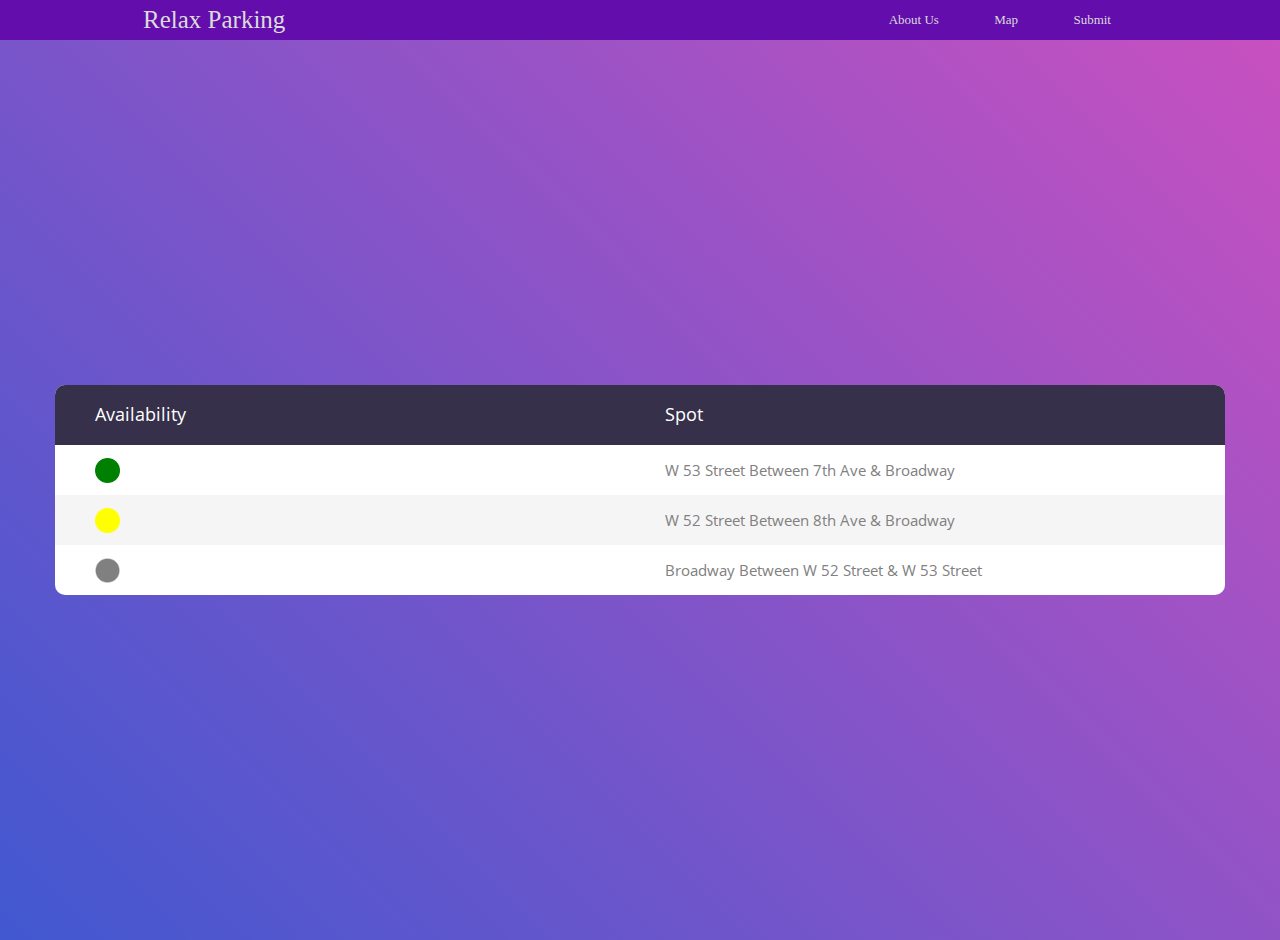
<file: Table_Responsive_v1/index.html>
<!DOCTYPE html>
<html lang="en">
<head>
	<title>Table</title>
	<meta charset="UTF-8">
	<meta name="viewport" content="width=device-width, initial-scale=1">
<!--===============================================================================================-->	
	<link rel="icon" type="image/png" href="images/icons/favicon.ico"/>
<!--===============================================================================================-->
	<link rel="stylesheet" type="text/css" href="vendor/bootstrap/css/bootstrap.min.css">
<!--===============================================================================================-->
	<link rel="stylesheet" type="text/css" href="fonts/font-awesome-4.7.0/css/font-awesome.min.css">
<!--===============================================================================================-->
	<link rel="stylesheet" type="text/css" href="vendor/animate/animate.css">
<!--===============================================================================================-->
	<link rel="stylesheet" type="text/css" href="vendor/select2/select2.min.css">
<!--===============================================================================================-->
	<link rel="stylesheet" type="text/css" href="vendor/perfect-scrollbar/perfect-scrollbar.css">
<!--===============================================================================================-->
	<link rel="stylesheet" type="text/css" href="css/util.css">
	<link rel="stylesheet" type="text/css" href="style.css">
	<link rel="stylesheet" type="text/css" href="css/main.css">
<!--===============================================================================================-->

</head>
<body>
		<header class="clearfix">
				<div class="container">
					<div class="header-left">
						<a href="../index.html" class="homey">Relax Parking</a>
					</div>
					<div class="header-right">
						<label for="open">
							<span class="hidden-desktop"></span>
						</label>
						<input type="checkbox" name="" id="open">
						<nav>
							<a href="#"></a>
							<a href="#">About Us</a>
							<a href="map.html">Map</a>
							<a href="submit.html">Submit</a>
		
						</nav>
					</div>
				</div>
			</header>
	<div class="limiter">
		<div class="container-table100">
			<div class="wrap-table100">
				<div class="table100">
					<table>
						<thead>
							<tr class="table100-head">
								<th class="column1">Availability</th>
								
								<th class="column3">Spot</th>

							</tr>
						</thead>
						<tbody>
								<tr id="firs">
										
									<td class="column1"><img src="greenCircle.png"></td>
									<td class="column3">W 53 Street Between 7th Ave & Broadway</td>
									

								</tr>
								<tr>
									<td class="column1"><img src="yellowCircle.png"></td>
							
									<td class="column3">W 52 Street Between 8th Ave & Broadway</td>
									
									
								</tr>
								<tr>
									<td class="column1"><img src="greyCircle.png"></td>

									<td class="column3">Broadway Between W 52 Street & W 53 Street</td>
									
									
								</tr>
								
								
								
						</tbody>
					</table>
				</div>
			</div>
		</div>
	</div>


	

<!--===============================================================================================-->	
	<script src="vendor/jquery/jquery-3.2.1.min.js"></script>
<!--===============================================================================================-->
	<script src="vendor/bootstrap/js/popper.js"></script>
	<script src="vendor/bootstrap/js/bootstrap.min.js"></script>
<!--===============================================================================================-->
	<script src="vendor/select2/select2.min.js"></script>
<!--===============================================================================================-->
	<script src="js/main.js"></script>

</body>
</html>
</file>
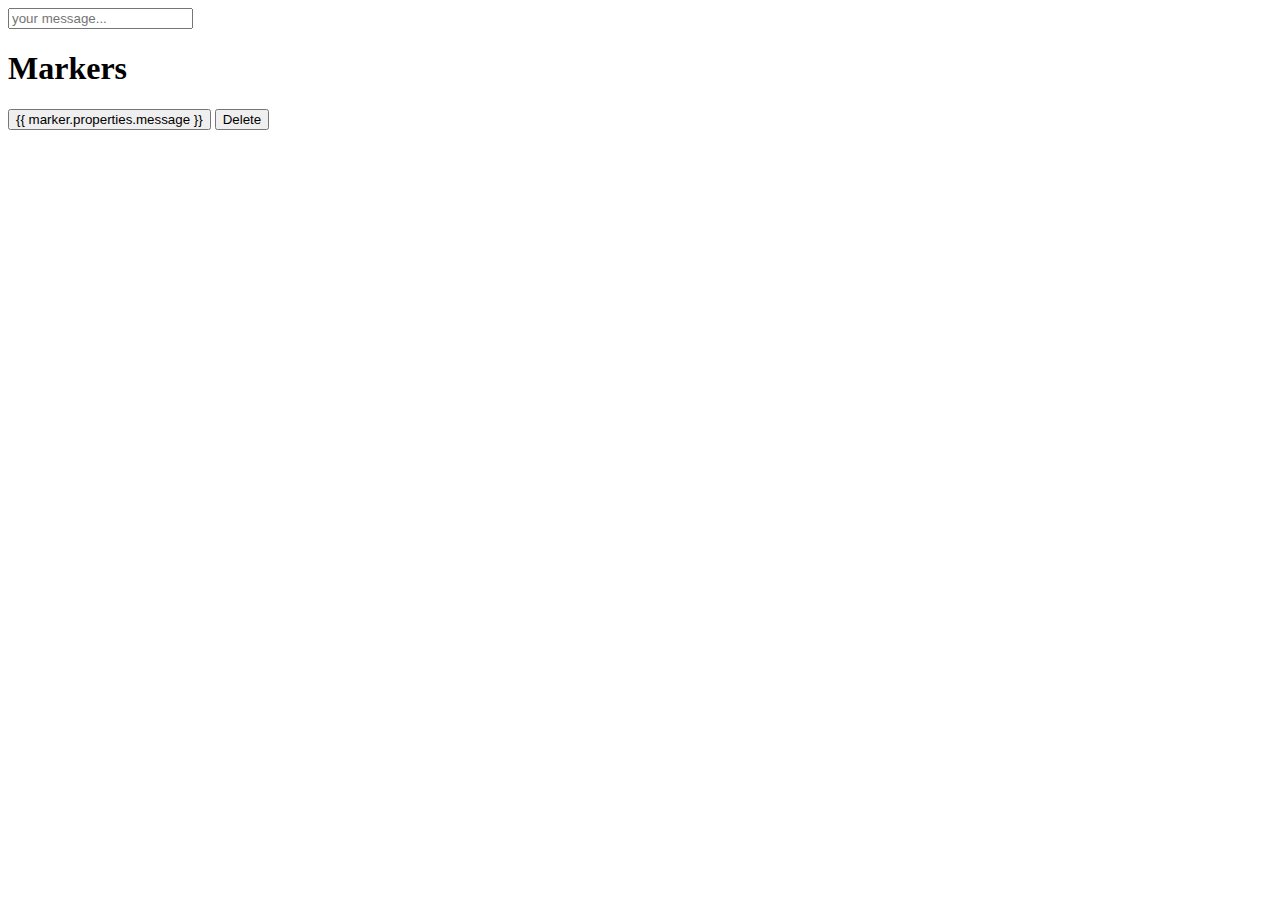
<file: map-box.component.html>
<!DOCTYPE html>
<html lang="en">
<head>
    <meta charset="UTF-8">
    <meta name="viewport" content="width=device-width, initial-scale=1.0">
    <meta http-equiv="X-UA-Compatible" content="ie=edge">
    <title>Document</title>
</head>
<body>
        <input type="text" [(ngmodel)]="message" placeholder="your message...">
        <h1>Markers</h1>
        <div *ngfor="let marker of markers | async">
          <button (click)="flyTo(marker)">{{ marker.properties.message }}</button>
          <button (click)="removeMarker(marker)">Delete</button>
        </div>
        
        <div class="map" id="map"></div>
</body>
</html>
</file>
<file: Table_Responsive_v1/vendor/perfect-scrollbar/perfect-scrollbar.css>
/*
 * Container style
 */
.ps {
  overflow: hidden !important;
  overflow-anchor: none;
  -ms-overflow-style: none;
  touch-action: auto;
  -ms-touch-action: auto;
}

/*
 * Scrollbar rail styles
 */
.ps__rail-x {
  display: none;
  opacity: 0;
  transition: background-color .2s linear, opacity .2s linear;
  -webkit-transition: background-color .2s linear, opacity .2s linear;
  height: 15px;
  /* there must be 'bottom' or 'top' for ps__rail-x */
  bottom: 0px;
  /* please don't change 'position' */
  position: absolute;
}

.ps__rail-y {
  display: none;
  opacity: 0;
  transition: background-color .2s linear, opacity .2s linear;
  -webkit-transition: background-color .2s linear, opacity .2s linear;
  width: 15px;
  /* there must be 'right' or 'left' for ps__rail-y */
  right: 0;
  /* please don't change 'position' */
  position: absolute;
}

.ps--active-x > .ps__rail-x,
.ps--active-y > .ps__rail-y {
  display: block;
  background-color: transparent;
}

.ps:hover > .ps__rail-x,
.ps:hover > .ps__rail-y,
.ps--focus > .ps__rail-x,
.ps--focus > .ps__rail-y,
.ps--scrolling-x > .ps__rail-x,
.ps--scrolling-y > .ps__rail-y {
  opacity: 0.6;
}

.ps__rail-x:hover,
.ps__rail-y:hover,
.ps__rail-x:focus,
.ps__rail-y:focus {
  background-color: #eee;
  opacity: 0.9;
}

/*
 * Scrollbar thumb styles
 */
.ps__thumb-x {
  background-color: #aaa;
  border-radius: 6px;
  transition: background-color .2s linear, height .2s ease-in-out;
  -webkit-transition: background-color .2s linear, height .2s ease-in-out;
  height: 6px;
  /* there must be 'bottom' for ps__thumb-x */
  bottom: 2px;
  /* please don't change 'position' */
  position: absolute;
}

.ps__thumb-y {
  background-color: #aaa;
  border-radius: 6px;
  transition: background-color .2s linear, width .2s ease-in-out;
  -webkit-transition: background-color .2s linear, width .2s ease-in-out;
  width: 6px;
  /* there must be 'right' for ps__thumb-y */
  right: 2px;
  /* please don't change 'position' */
  position: absolute;
}

.ps__rail-x:hover > .ps__thumb-x,
.ps__rail-x:focus > .ps__thumb-x {
  background-color: #999;
  height: 11px;
}

.ps__rail-y:hover > .ps__thumb-y,
.ps__rail-y:focus > .ps__thumb-y {
  background-color: #999;
  width: 11px;
}

/* MS supports */
@supports (-ms-overflow-style: none) {
  .ps {
    overflow: auto !important;
  }
}

@media screen and (-ms-high-contrast: active), (-ms-high-contrast: none) {
  .ps {
    overflow: auto !important;
  }
}
</file>
<file: Table_Responsive_v1/css/util.css>
/*[ FONT SIZE ]
///////////////////////////////////////////////////////////
*/
.fs-1 {font-size: 1px;}
.fs-2 {font-size: 2px;}
.fs-3 {font-size: 3px;}
.fs-4 {font-size: 4px;}
.fs-5 {font-size: 5px;}
.fs-6 {font-size: 6px;}
.fs-7 {font-size: 7px;}
.fs-8 {font-size: 8px;}
.fs-9 {font-size: 9px;}
.fs-10 {font-size: 10px;}
.fs-11 {font-size: 11px;}
.fs-12 {font-size: 12px;}
.fs-13 {font-size: 13px;}
.fs-14 {font-size: 14px;}
.fs-15 {font-size: 15px;}
.fs-16 {font-size: 16px;}
.fs-17 {font-size: 17px;}
.fs-18 {font-size: 18px;}
.fs-19 {font-size: 19px;}
.fs-20 {font-size: 20px;}
.fs-21 {font-size: 21px;}
.fs-22 {font-size: 22px;}
.fs-23 {font-size: 23px;}
.fs-24 {font-size: 24px;}
.fs-25 {font-size: 25px;}
.fs-26 {font-size: 26px;}
.fs-27 {font-size: 27px;}
.fs-28 {font-size: 28px;}
.fs-29 {font-size: 29px;}
.fs-30 {font-size: 30px;}
.fs-31 {font-size: 31px;}
.fs-32 {font-size: 32px;}
.fs-33 {font-size: 33px;}
.fs-34 {font-size: 34px;}
.fs-35 {font-size: 35px;}
.fs-36 {font-size: 36px;}
.fs-37 {font-size: 37px;}
.fs-38 {font-size: 38px;}
.fs-39 {font-size: 39px;}
.fs-40 {font-size: 40px;}
.fs-41 {font-size: 41px;}
.fs-42 {font-size: 42px;}
.fs-43 {font-size: 43px;}
.fs-44 {font-size: 44px;}
.fs-45 {font-size: 45px;}
.fs-46 {font-size: 46px;}
.fs-47 {font-size: 47px;}
.fs-48 {font-size: 48px;}
.fs-49 {font-size: 49px;}
.fs-50 {font-size: 50px;}
.fs-51 {font-size: 51px;}
.fs-52 {font-size: 52px;}
.fs-53 {font-size: 53px;}
.fs-54 {font-size: 54px;}
.fs-55 {font-size: 55px;}
.fs-56 {font-size: 56px;}
.fs-57 {font-size: 57px;}
.fs-58 {font-size: 58px;}
.fs-59 {font-size: 59px;}
.fs-60 {font-size: 60px;}
.fs-61 {font-size: 61px;}
.fs-62 {font-size: 62px;}
.fs-63 {font-size: 63px;}
.fs-64 {font-size: 64px;}
.fs-65 {font-size: 65px;}
.fs-66 {font-size: 66px;}
.fs-67 {font-size: 67px;}
.fs-68 {font-size: 68px;}
.fs-69 {font-size: 69px;}
.fs-70 {font-size: 70px;}
.fs-71 {font-size: 71px;}
.fs-72 {font-size: 72px;}
.fs-73 {font-size: 73px;}
.fs-74 {font-size: 74px;}
.fs-75 {font-size: 75px;}
.fs-76 {font-size: 76px;}
.fs-77 {font-size: 77px;}
.fs-78 {font-size: 78px;}
.fs-79 {font-size: 79px;}
.fs-80 {font-size: 80px;}
.fs-81 {font-size: 81px;}
.fs-82 {font-size: 82px;}
.fs-83 {font-size: 83px;}
.fs-84 {font-size: 84px;}
.fs-85 {font-size: 85px;}
.fs-86 {font-size: 86px;}
.fs-87 {font-size: 87px;}
.fs-88 {font-size: 88px;}
.fs-89 {font-size: 89px;}
.fs-90 {font-size: 90px;}
.fs-91 {font-size: 91px;}
.fs-92 {font-size: 92px;}
.fs-93 {font-size: 93px;}
.fs-94 {font-size: 94px;}
.fs-95 {font-size: 95px;}
.fs-96 {font-size: 96px;}
.fs-97 {font-size: 97px;}
.fs-98 {font-size: 98px;}
.fs-99 {font-size: 99px;}
.fs-100 {font-size: 100px;}
.fs-101 {font-size: 101px;}
.fs-102 {font-size: 102px;}
.fs-103 {font-size: 103px;}
.fs-104 {font-size: 104px;}
.fs-105 {font-size: 105px;}
.fs-106 {font-size: 106px;}
.fs-107 {font-size: 107px;}
.fs-108 {font-size: 108px;}
.fs-109 {font-size: 109px;}
.fs-110 {font-size: 110px;}
.fs-111 {font-size: 111px;}
.fs-112 {font-size: 112px;}
.fs-113 {font-size: 113px;}
.fs-114 {font-size: 114px;}
.fs-115 {font-size: 115px;}
.fs-116 {font-size: 116px;}
.fs-117 {font-size: 117px;}
.fs-118 {font-size: 118px;}
.fs-119 {font-size: 119px;}
.fs-120 {font-size: 120px;}
.fs-121 {font-size: 121px;}
.fs-122 {font-size: 122px;}
.fs-123 {font-size: 123px;}
.fs-124 {font-size: 124px;}
.fs-125 {font-size: 125px;}
.fs-126 {font-size: 126px;}
.fs-127 {font-size: 127px;}
.fs-128 {font-size: 128px;}
.fs-129 {font-size: 129px;}
.fs-130 {font-size: 130px;}
.fs-131 {font-size: 131px;}
.fs-132 {font-size: 132px;}
.fs-133 {font-size: 133px;}
.fs-134 {font-size: 134px;}
.fs-135 {font-size: 135px;}
.fs-136 {font-size: 136px;}
.fs-137 {font-size: 137px;}
.fs-138 {font-size: 138px;}
.fs-139 {font-size: 139px;}
.fs-140 {font-size: 140px;}
.fs-141 {font-size: 141px;}
.fs-142 {font-size: 142px;}
.fs-143 {font-size: 143px;}
.fs-144 {font-size: 144px;}
.fs-145 {font-size: 145px;}
.fs-146 {font-size: 146px;}
.fs-147 {font-size: 147px;}
.fs-148 {font-size: 148px;}
.fs-149 {font-size: 149px;}
.fs-150 {font-size: 150px;}
.fs-151 {font-size: 151px;}
.fs-152 {font-size: 152px;}
.fs-153 {font-size: 153px;}
.fs-154 {font-size: 154px;}
.fs-155 {font-size: 155px;}
.fs-156 {font-size: 156px;}
.fs-157 {font-size: 157px;}
.fs-158 {font-size: 158px;}
.fs-159 {font-size: 159px;}
.fs-160 {font-size: 160px;}
.fs-161 {font-size: 161px;}
.fs-162 {font-size: 162px;}
.fs-163 {font-size: 163px;}
.fs-164 {font-size: 164px;}
.fs-165 {font-size: 165px;}
.fs-166 {font-size: 166px;}
.fs-167 {font-size: 167px;}
.fs-168 {font-size: 168px;}
.fs-169 {font-size: 169px;}
.fs-170 {font-size: 170px;}
.fs-171 {font-size: 171px;}
.fs-172 {font-size: 172px;}
.fs-173 {font-size: 173px;}
.fs-174 {font-size: 174px;}
.fs-175 {font-size: 175px;}
.fs-176 {font-size: 176px;}
.fs-177 {font-size: 177px;}
.fs-178 {font-size: 178px;}
.fs-179 {font-size: 179px;}
.fs-180 {font-size: 180px;}
.fs-181 {font-size: 181px;}
.fs-182 {font-size: 182px;}
.fs-183 {font-size: 183px;}
.fs-184 {font-size: 184px;}
.fs-185 {font-size: 185px;}
.fs-186 {font-size: 186px;}
.fs-187 {font-size: 187px;}
.fs-188 {font-size: 188px;}
.fs-189 {font-size: 189px;}
.fs-190 {font-size: 190px;}
.fs-191 {font-size: 191px;}
.fs-192 {font-size: 192px;}
.fs-193 {font-size: 193px;}
.fs-194 {font-size: 194px;}
.fs-195 {font-size: 195px;}
.fs-196 {font-size: 196px;}
.fs-197 {font-size: 197px;}
.fs-198 {font-size: 198px;}
.fs-199 {font-size: 199px;}
.fs-200 {font-size: 200px;}

/*[ PADDING ]
///////////////////////////////////////////////////////////
*/
.p-t-0 {padding-top: 0px;}
.p-t-1 {padding-top: 1px;}
.p-t-2 {padding-top: 2px;}
.p-t-3 {padding-top: 3px;}
.p-t-4 {padding-top: 4px;}
.p-t-5 {padding-top: 5px;}
.p-t-6 {padding-top: 6px;}
.p-t-7 {padding-top: 7px;}
.p-t-8 {padding-top: 8px;}
.p-t-9 {padding-top: 9px;}
.p-t-10 {padding-top: 10px;}
.p-t-11 {padding-top: 11px;}
.p-t-12 {padding-top: 12px;}
.p-t-13 {padding-top: 13px;}
.p-t-14 {padding-top: 14px;}
.p-t-15 {padding-top: 15px;}
.p-t-16 {padding-top: 16px;}
.p-t-17 {padding-top: 17px;}
.p-t-18 {padding-top: 18px;}
.p-t-19 {padding-top: 19px;}
.p-t-20 {padding-top: 20px;}
.p-t-21 {padding-top: 21px;}
.p-t-22 {padding-top: 22px;}
.p-t-23 {padding-top: 23px;}
.p-t-24 {padding-top: 24px;}
.p-t-25 {padding-top: 25px;}
.p-t-26 {padding-top: 26px;}
.p-t-27 {padding-top: 27px;}
.p-t-28 {padding-top: 28px;}
.p-t-29 {padding-top: 29px;}
.p-t-30 {padding-top: 30px;}
.p-t-31 {padding-top: 31px;}
.p-t-32 {padding-top: 32px;}
.p-t-33 {padding-top: 33px;}
.p-t-34 {padding-top: 34px;}
.p-t-35 {padding-top: 35px;}
.p-t-36 {padding-top: 36px;}
.p-t-37 {padding-top: 37px;}
.p-t-38 {padding-top: 38px;}
.p-t-39 {padding-top: 39px;}
.p-t-40 {padding-top: 40px;}
.p-t-41 {padding-top: 41px;}
.p-t-42 {padding-top: 42px;}
.p-t-43 {padding-top: 43px;}
.p-t-44 {padding-top: 44px;}
.p-t-45 {padding-top: 45px;}
.p-t-46 {padding-top: 46px;}
.p-t-47 {padding-top: 47px;}
.p-t-48 {padding-top: 48px;}
.p-t-49 {padding-top: 49px;}
.p-t-50 {padding-top: 50px;}
.p-t-51 {padding-top: 51px;}
.p-t-52 {padding-top: 52px;}
.p-t-53 {padding-top: 53px;}
.p-t-54 {padding-top: 54px;}
.p-t-55 {padding-top: 55px;}
.p-t-56 {padding-top: 56px;}
.p-t-57 {padding-top: 57px;}
.p-t-58 {padding-top: 58px;}
.p-t-59 {padding-top: 59px;}
.p-t-60 {padding-top: 60px;}
.p-t-61 {padding-top: 61px;}
.p-t-62 {padding-top: 62px;}
.p-t-63 {padding-top: 63px;}
.p-t-64 {padding-top: 64px;}
.p-t-65 {padding-top: 65px;}
.p-t-66 {padding-top: 66px;}
.p-t-67 {padding-top: 67px;}
.p-t-68 {padding-top: 68px;}
.p-t-69 {padding-top: 69px;}
.p-t-70 {padding-top: 70px;}
.p-t-71 {padding-top: 71px;}
.p-t-72 {padding-top: 72px;}
.p-t-73 {padding-top: 73px;}
.p-t-74 {padding-top: 74px;}
.p-t-75 {padding-top: 75px;}
.p-t-76 {padding-top: 76px;}
.p-t-77 {padding-top: 77px;}
.p-t-78 {padding-top: 78px;}
.p-t-79 {padding-top: 79px;}
.p-t-80 {padding-top: 80px;}
.p-t-81 {padding-top: 81px;}
.p-t-82 {padding-top: 82px;}
.p-t-83 {padding-top: 83px;}
.p-t-84 {padding-top: 84px;}
.p-t-85 {padding-top: 85px;}
.p-t-86 {padding-top: 86px;}
.p-t-87 {padding-top: 87px;}
.p-t-88 {padding-top: 88px;}
.p-t-89 {padding-top: 89px;}
.p-t-90 {padding-top: 90px;}
.p-t-91 {padding-top: 91px;}
.p-t-92 {padding-top: 92px;}
.p-t-93 {padding-top: 93px;}
.p-t-94 {padding-top: 94px;}
.p-t-95 {padding-top: 95px;}
.p-t-96 {padding-top: 96px;}
.p-t-97 {padding-top: 97px;}
.p-t-98 {padding-top: 98px;}
.p-t-99 {padding-top: 99px;}
.p-t-100 {padding-top: 100px;}
.p-t-101 {padding-top: 101px;}
.p-t-102 {padding-top: 102px;}
.p-t-103 {padding-top: 103px;}
.p-t-104 {padding-top: 104px;}
.p-t-105 {padding-top: 105px;}
.p-t-106 {padding-top: 106px;}
.p-t-107 {padding-top: 107px;}
.p-t-108 {padding-top: 108px;}
.p-t-109 {padding-top: 109px;}
.p-t-110 {padding-top: 110px;}
.p-t-111 {padding-top: 111px;}
.p-t-112 {padding-top: 112px;}
.p-t-113 {padding-top: 113px;}
.p-t-114 {padding-top: 114px;}
.p-t-115 {padding-top: 115px;}
.p-t-116 {padding-top: 116px;}
.p-t-117 {padding-top: 117px;}
.p-t-118 {padding-top: 118px;}
.p-t-119 {padding-top: 119px;}
.p-t-120 {padding-top: 120px;}
.p-t-121 {padding-top: 121px;}
.p-t-122 {padding-top: 122px;}
.p-t-123 {padding-top: 123px;}
.p-t-124 {padding-top: 124px;}
.p-t-125 {padding-top: 125px;}
.p-t-126 {padding-top: 126px;}
.p-t-127 {padding-top: 127px;}
.p-t-128 {padding-top: 128px;}
.p-t-129 {padding-top: 129px;}
.p-t-130 {padding-top: 130px;}
.p-t-131 {padding-top: 131px;}
.p-t-132 {padding-top: 132px;}
.p-t-133 {padding-top: 133px;}
.p-t-134 {padding-top: 134px;}
.p-t-135 {padding-top: 135px;}
.p-t-136 {padding-top: 136px;}
.p-t-137 {padding-top: 137px;}
.p-t-138 {padding-top: 138px;}
.p-t-139 {padding-top: 139px;}
.p-t-140 {padding-top: 140px;}
.p-t-141 {padding-top: 141px;}
.p-t-142 {padding-top: 142px;}
.p-t-143 {padding-top: 143px;}
.p-t-144 {padding-top: 144px;}
.p-t-145 {padding-top: 145px;}
.p-t-146 {padding-top: 146px;}
.p-t-147 {padding-top: 147px;}
.p-t-148 {padding-top: 148px;}
.p-t-149 {padding-top: 149px;}
.p-t-150 {padding-top: 150px;}
.p-t-151 {padding-top: 151px;}
.p-t-152 {padding-top: 152px;}
.p-t-153 {padding-top: 153px;}
.p-t-154 {padding-top: 154px;}
.p-t-155 {padding-top: 155px;}
.p-t-156 {padding-top: 156px;}
.p-t-157 {padding-top: 157px;}
.p-t-158 {padding-top: 158px;}
.p-t-159 {padding-top: 159px;}
.p-t-160 {padding-top: 160px;}
.p-t-161 {padding-top: 161px;}
.p-t-162 {padding-top: 162px;}
.p-t-163 {padding-top: 163px;}
.p-t-164 {padding-top: 164px;}
.p-t-165 {padding-top: 165px;}
.p-t-166 {padding-top: 166px;}
.p-t-167 {padding-top: 167px;}
.p-t-168 {padding-top: 168px;}
.p-t-169 {padding-top: 169px;}
.p-t-170 {padding-top: 170px;}
.p-t-171 {padding-top: 171px;}
.p-t-172 {padding-top: 172px;}
.p-t-173 {padding-top: 173px;}
.p-t-174 {padding-top: 174px;}
.p-t-175 {padding-top: 175px;}
.p-t-176 {padding-top: 176px;}
.p-t-177 {padding-top: 177px;}
.p-t-178 {padding-top: 178px;}
.p-t-179 {padding-top: 179px;}
.p-t-180 {padding-top: 180px;}
.p-t-181 {padding-top: 181px;}
.p-t-182 {padding-top: 182px;}
.p-t-183 {padding-top: 183px;}
.p-t-184 {padding-top: 184px;}
.p-t-185 {padding-top: 185px;}
.p-t-186 {padding-top: 186px;}
.p-t-187 {padding-top: 187px;}
.p-t-188 {padding-top: 188px;}
.p-t-189 {padding-top: 189px;}
.p-t-190 {padding-top: 190px;}
.p-t-191 {padding-top: 191px;}
.p-t-192 {padding-top: 192px;}
.p-t-193 {padding-top: 193px;}
.p-t-194 {padding-top: 194px;}
.p-t-195 {padding-top: 195px;}
.p-t-196 {padding-top: 196px;}
.p-t-197 {padding-top: 197px;}
.p-t-198 {padding-top: 198px;}
.p-t-199 {padding-top: 199px;}
.p-t-200 {padding-top: 200px;}
.p-t-201 {padding-top: 201px;}
.p-t-202 {padding-top: 202px;}
.p-t-203 {padding-top: 203px;}
.p-t-204 {padding-top: 204px;}
.p-t-205 {padding-top: 205px;}
.p-t-206 {padding-top: 206px;}
.p-t-207 {padding-top: 207px;}
.p-t-208 {padding-top: 208px;}
.p-t-209 {padding-top: 209px;}
.p-t-210 {padding-top: 210px;}
.p-t-211 {padding-top: 211px;}
.p-t-212 {padding-top: 212px;}
.p-t-213 {padding-top: 213px;}
.p-t-214 {padding-top: 214px;}
.p-t-215 {padding-top: 215px;}
.p-t-216 {padding-top: 216px;}
.p-t-217 {padding-top: 217px;}
.p-t-218 {padding-top: 218px;}
.p-t-219 {padding-top: 219px;}
.p-t-220 {padding-top: 220px;}
.p-t-221 {padding-top: 221px;}
.p-t-222 {padding-top: 222px;}
.p-t-223 {padding-top: 223px;}
.p-t-224 {padding-top: 224px;}
.p-t-225 {padding-top: 225px;}
.p-t-226 {padding-top: 226px;}
.p-t-227 {padding-top: 227px;}
.p-t-228 {padding-top: 228px;}
.p-t-229 {padding-top: 229px;}
.p-t-230 {padding-top: 230px;}
.p-t-231 {padding-top: 231px;}
.p-t-232 {padding-top: 232px;}
.p-t-233 {padding-top: 233px;}
.p-t-234 {padding-top: 234px;}
.p-t-235 {padding-top: 235px;}
.p-t-236 {padding-top: 236px;}
.p-t-237 {padding-top: 237px;}
.p-t-238 {padding-top: 238px;}
.p-t-239 {padding-top: 239px;}
.p-t-240 {padding-top: 240px;}
.p-t-241 {padding-top: 241px;}
.p-t-242 {padding-top: 242px;}
.p-t-243 {padding-top: 243px;}
.p-t-244 {padding-top: 244px;}
.p-t-245 {padding-top: 245px;}
.p-t-246 {padding-top: 246px;}
.p-t-247 {padding-top: 247px;}
.p-t-248 {padding-top: 248px;}
.p-t-249 {padding-top: 249px;}
.p-t-250 {padding-top: 250px;}
.p-b-0 {padding-bottom: 0px;}
.p-b-1 {padding-bottom: 1px;}
.p-b-2 {padding-bottom: 2px;}
.p-b-3 {padding-bottom: 3px;}
.p-b-4 {padding-bottom: 4px;}
.p-b-5 {padding-bottom: 5px;}
.p-b-6 {padding-bottom: 6px;}
.p-b-7 {padding-bottom: 7px;}
.p-b-8 {padding-bottom: 8px;}
.p-b-9 {padding-bottom: 9px;}
.p-b-10 {padding-bottom: 10px;}
.p-b-11 {padding-bottom: 11px;}
.p-b-12 {padding-bottom: 12px;}
.p-b-13 {padding-bottom: 13px;}
.p-b-14 {padding-bottom: 14px;}
.p-b-15 {padding-bottom: 15px;}
.p-b-16 {padding-bottom: 16px;}
.p-b-17 {padding-bottom: 17px;}
.p-b-18 {padding-bottom: 18px;}
.p-b-19 {padding-bottom: 19px;}
.p-b-20 {padding-bottom: 20px;}
.p-b-21 {padding-bottom: 21px;}
.p-b-22 {padding-bottom: 22px;}
.p-b-23 {padding-bottom: 23px;}
.p-b-24 {padding-bottom: 24px;}
.p-b-25 {padding-bottom: 25px;}
.p-b-26 {padding-bottom: 26px;}
.p-b-27 {padding-bottom: 27px;}
.p-b-28 {padding-bottom: 28px;}
.p-b-29 {padding-bottom: 29px;}
.p-b-30 {padding-bottom: 30px;}
.p-b-31 {padding-bottom: 31px;}
.p-b-32 {padding-bottom: 32px;}
.p-b-33 {padding-bottom: 33px;}
.p-b-34 {padding-bottom: 34px;}
.p-b-35 {padding-bottom: 35px;}
.p-b-36 {padding-bottom: 36px;}
.p-b-37 {padding-bottom: 37px;}
.p-b-38 {padding-bottom: 38px;}
.p-b-39 {padding-bottom: 39px;}
.p-b-40 {padding-bottom: 40px;}
.p-b-41 {padding-bottom: 41px;}
.p-b-42 {padding-bottom: 42px;}
.p-b-43 {padding-bottom: 43px;}
.p-b-44 {padding-bottom: 44px;}
.p-b-45 {padding-bottom: 45px;}
.p-b-46 {padding-bottom: 46px;}
.p-b-47 {padding-bottom: 47px;}
.p-b-48 {padding-bottom: 48px;}
.p-b-49 {padding-bottom: 49px;}
.p-b-50 {padding-bottom: 50px;}
.p-b-51 {padding-bottom: 51px;}
.p-b-52 {padding-bottom: 52px;}
.p-b-53 {padding-bottom: 53px;}
.p-b-54 {padding-bottom: 54px;}
.p-b-55 {padding-bottom: 55px;}
.p-b-56 {padding-bottom: 56px;}
.p-b-57 {padding-bottom: 57px;}
.p-b-58 {padding-bottom: 58px;}
.p-b-59 {padding-bottom: 59px;}
.p-b-60 {padding-bottom: 60px;}
.p-b-61 {padding-bottom: 61px;}
.p-b-62 {padding-bottom: 62px;}
.p-b-63 {padding-bottom: 63px;}
.p-b-64 {padding-bottom: 64px;}
.p-b-65 {padding-bottom: 65px;}
.p-b-66 {padding-bottom: 66px;}
.p-b-67 {padding-bottom: 67px;}
.p-b-68 {padding-bottom: 68px;}
.p-b-69 {padding-bottom: 69px;}
.p-b-70 {padding-bottom: 70px;}
.p-b-71 {padding-bottom: 71px;}
.p-b-72 {padding-bottom: 72px;}
.p-b-73 {padding-bottom: 73px;}
.p-b-74 {padding-bottom: 74px;}
.p-b-75 {padding-bottom: 75px;}
.p-b-76 {padding-bottom: 76px;}
.p-b-77 {padding-bottom: 77px;}
.p-b-78 {padding-bottom: 78px;}
.p-b-79 {padding-bottom: 79px;}
.p-b-80 {padding-bottom: 80px;}
.p-b-81 {padding-bottom: 81px;}
.p-b-82 {padding-bottom: 82px;}
.p-b-83 {padding-bottom: 83px;}
.p-b-84 {padding-bottom: 84px;}
.p-b-85 {padding-bottom: 85px;}
.p-b-86 {padding-bottom: 86px;}
.p-b-87 {padding-bottom: 87px;}
.p-b-88 {padding-bottom: 88px;}
.p-b-89 {padding-bottom: 89px;}
.p-b-90 {padding-bottom: 90px;}
.p-b-91 {padding-bottom: 91px;}
.p-b-92 {padding-bottom: 92px;}
.p-b-93 {padding-bottom: 93px;}
.p-b-94 {padding-bottom: 94px;}
.p-b-95 {padding-bottom: 95px;}
.p-b-96 {padding-bottom: 96px;}
.p-b-97 {padding-bottom: 97px;}
.p-b-98 {padding-bottom: 98px;}
.p-b-99 {padding-bottom: 99px;}
.p-b-100 {padding-bottom: 100px;}
.p-b-101 {padding-bottom: 101px;}
.p-b-102 {padding-bottom: 102px;}
.p-b-103 {padding-bottom: 103px;}
.p-b-104 {padding-bottom: 104px;}
.p-b-105 {padding-bottom: 105px;}
.p-b-106 {padding-bottom: 106px;}
.p-b-107 {padding-bottom: 107px;}
.p-b-108 {padding-bottom: 108px;}
.p-b-109 {padding-bottom: 109px;}
.p-b-110 {padding-bottom: 110px;}
.p-b-111 {padding-bottom: 111px;}
.p-b-112 {padding-bottom: 112px;}
.p-b-113 {padding-bottom: 113px;}
.p-b-114 {padding-bottom: 114px;}
.p-b-115 {padding-bottom: 115px;}
.p-b-116 {padding-bottom: 116px;}
.p-b-117 {padding-bottom: 117px;}
.p-b-118 {padding-bottom: 118px;}
.p-b-119 {padding-bottom: 119px;}
.p-b-120 {padding-bottom: 120px;}
.p-b-121 {padding-bottom: 121px;}
.p-b-122 {padding-bottom: 122px;}
.p-b-123 {padding-bottom: 123px;}
.p-b-124 {padding-bottom: 124px;}
.p-b-125 {padding-bottom: 125px;}
.p-b-126 {padding-bottom: 126px;}
.p-b-127 {padding-bottom: 127px;}
.p-b-128 {padding-bottom: 128px;}
.p-b-129 {padding-bottom: 129px;}
.p-b-130 {padding-bottom: 130px;}
.p-b-131 {padding-bottom: 131px;}
.p-b-132 {padding-bottom: 132px;}
.p-b-133 {padding-bottom: 133px;}
.p-b-134 {padding-bottom: 134px;}
.p-b-135 {padding-bottom: 135px;}
.p-b-136 {padding-bottom: 136px;}
.p-b-137 {padding-bottom: 137px;}
.p-b-138 {padding-bottom: 138px;}
.p-b-139 {padding-bottom: 139px;}
.p-b-140 {padding-bottom: 140px;}
.p-b-141 {padding-bottom: 141px;}
.p-b-142 {padding-bottom: 142px;}
.p-b-143 {padding-bottom: 143px;}
.p-b-144 {padding-bottom: 144px;}
.p-b-145 {padding-bottom: 145px;}
.p-b-146 {padding-bottom: 146px;}
.p-b-147 {padding-bottom: 147px;}
.p-b-148 {padding-bottom: 148px;}
.p-b-149 {padding-bottom: 149px;}
.p-b-150 {padding-bottom: 150px;}
.p-b-151 {padding-bottom: 151px;}
.p-b-152 {padding-bottom: 152px;}
.p-b-153 {padding-bottom: 153px;}
.p-b-154 {padding-bottom: 154px;}
.p-b-155 {padding-bottom: 155px;}
.p-b-156 {padding-bottom: 156px;}
.p-b-157 {padding-bottom: 157px;}
.p-b-158 {padding-bottom: 158px;}
.p-b-159 {padding-bottom: 159px;}
.p-b-160 {padding-bottom: 160px;}
.p-b-161 {padding-bottom: 161px;}
.p-b-162 {padding-bottom: 162px;}
.p-b-163 {padding-bottom: 163px;}
.p-b-164 {padding-bottom: 164px;}
.p-b-165 {padding-bottom: 165px;}
.p-b-166 {padding-bottom: 166px;}
.p-b-167 {padding-bottom: 167px;}
.p-b-168 {padding-bottom: 168px;}
.p-b-169 {padding-bottom: 169px;}
.p-b-170 {padding-bottom: 170px;}
.p-b-171 {padding-bottom: 171px;}
.p-b-172 {padding-bottom: 172px;}
.p-b-173 {padding-bottom: 173px;}
.p-b-174 {padding-bottom: 174px;}
.p-b-175 {padding-bottom: 175px;}
.p-b-176 {padding-bottom: 176px;}
.p-b-177 {padding-bottom: 177px;}
.p-b-178 {padding-bottom: 178px;}
.p-b-179 {padding-bottom: 179px;}
.p-b-180 {padding-bottom: 180px;}
.p-b-181 {padding-bottom: 181px;}
.p-b-182 {padding-bottom: 182px;}
.p-b-183 {padding-bottom: 183px;}
.p-b-184 {padding-bottom: 184px;}
.p-b-185 {padding-bottom: 185px;}
.p-b-186 {padding-bottom: 186px;}
.p-b-187 {padding-bottom: 187px;}
.p-b-188 {padding-bottom: 188px;}
.p-b-189 {padding-bottom: 189px;}
.p-b-190 {padding-bottom: 190px;}
.p-b-191 {padding-bottom: 191px;}
.p-b-192 {padding-bottom: 192px;}
.p-b-193 {padding-bottom: 193px;}
.p-b-194 {padding-bottom: 194px;}
.p-b-195 {padding-bottom: 195px;}
.p-b-196 {padding-bottom: 196px;}
.p-b-197 {padding-bottom: 197px;}
.p-b-198 {padding-bottom: 198px;}
.p-b-199 {padding-bottom: 199px;}
.p-b-200 {padding-bottom: 200px;}
.p-b-201 {padding-bottom: 201px;}
.p-b-202 {padding-bottom: 202px;}
.p-b-203 {padding-bottom: 203px;}
.p-b-204 {padding-bottom: 204px;}
.p-b-205 {padding-bottom: 205px;}
.p-b-206 {padding-bottom: 206px;}
.p-b-207 {padding-bottom: 207px;}
.p-b-208 {padding-bottom: 208px;}
.p-b-209 {padding-bottom: 209px;}
.p-b-210 {padding-bottom: 210px;}
.p-b-211 {padding-bottom: 211px;}
.p-b-212 {padding-bottom: 212px;}
.p-b-213 {padding-bottom: 213px;}
.p-b-214 {padding-bottom: 214px;}
.p-b-215 {padding-bottom: 215px;}
.p-b-216 {padding-bottom: 216px;}
.p-b-217 {padding-bottom: 217px;}
.p-b-218 {padding-bottom: 218px;}
.p-b-219 {padding-bottom: 219px;}
.p-b-220 {padding-bottom: 220px;}
.p-b-221 {padding-bottom: 221px;}
.p-b-222 {padding-bottom: 222px;}
.p-b-223 {padding-bottom: 223px;}
.p-b-224 {padding-bottom: 224px;}
.p-b-225 {padding-bottom: 225px;}
.p-b-226 {padding-bottom: 226px;}
.p-b-227 {padding-bottom: 227px;}
.p-b-228 {padding-bottom: 228px;}
.p-b-229 {padding-bottom: 229px;}
.p-b-230 {padding-bottom: 230px;}
.p-b-231 {padding-bottom: 231px;}
.p-b-232 {padding-bottom: 232px;}
.p-b-233 {padding-bottom: 233px;}
.p-b-234 {padding-bottom: 234px;}
.p-b-235 {padding-bottom: 235px;}
.p-b-236 {padding-bottom: 236px;}
.p-b-237 {padding-bottom: 237px;}
.p-b-238 {padding-bottom: 238px;}
.p-b-239 {padding-bottom: 239px;}
.p-b-240 {padding-bottom: 240px;}
.p-b-241 {padding-bottom: 241px;}
.p-b-242 {padding-bottom: 242px;}
.p-b-243 {padding-bottom: 243px;}
.p-b-244 {padding-bottom: 244px;}
.p-b-245 {padding-bottom: 245px;}
.p-b-246 {padding-bottom: 246px;}
.p-b-247 {padding-bottom: 247px;}
.p-b-248 {padding-bottom: 248px;}
.p-b-249 {padding-bottom: 249px;}
.p-b-250 {padding-bottom: 250px;}
.p-l-0 {padding-left: 0px;}
.p-l-1 {padding-left: 1px;}
.p-l-2 {padding-left: 2px;}
.p-l-3 {padding-left: 3px;}
.p-l-4 {padding-left: 4px;}
.p-l-5 {padding-left: 5px;}
.p-l-6 {padding-left: 6px;}
.p-l-7 {padding-left: 7px;}
.p-l-8 {padding-left: 8px;}
.p-l-9 {padding-left: 9px;}
.p-l-10 {padding-left: 10px;}
.p-l-11 {padding-left: 11px;}
.p-l-12 {padding-left: 12px;}
.p-l-13 {padding-left: 13px;}
.p-l-14 {padding-left: 14px;}
.p-l-15 {padding-left: 15px;}
.p-l-16 {padding-left: 16px;}
.p-l-17 {padding-left: 17px;}
.p-l-18 {padding-left: 18px;}
.p-l-19 {padding-left: 19px;}
.p-l-20 {padding-left: 20px;}
.p-l-21 {padding-left: 21px;}
.p-l-22 {padding-left: 22px;}
.p-l-23 {padding-left: 23px;}
.p-l-24 {padding-left: 24px;}
.p-l-25 {padding-left: 25px;}
.p-l-26 {padding-left: 26px;}
.p-l-27 {padding-left: 27px;}
.p-l-28 {padding-left: 28px;}
.p-l-29 {padding-left: 29px;}
.p-l-30 {padding-left: 30px;}
.p-l-31 {padding-left: 31px;}
.p-l-32 {padding-left: 32px;}
.p-l-33 {padding-left: 33px;}
.p-l-34 {padding-left: 34px;}
.p-l-35 {padding-left: 35px;}
.p-l-36 {padding-left: 36px;}
.p-l-37 {padding-left: 37px;}
.p-l-38 {padding-left: 38px;}
.p-l-39 {padding-left: 39px;}
.p-l-40 {padding-left: 40px;}
.p-l-41 {padding-left: 41px;}
.p-l-42 {padding-left: 42px;}
.p-l-43 {padding-left: 43px;}
.p-l-44 {padding-left: 44px;}
.p-l-45 {padding-left: 45px;}
.p-l-46 {padding-left: 46px;}
.p-l-47 {padding-left: 47px;}
.p-l-48 {padding-left: 48px;}
.p-l-49 {padding-left: 49px;}
.p-l-50 {padding-left: 50px;}
.p-l-51 {padding-left: 51px;}
.p-l-52 {padding-left: 52px;}
.p-l-53 {padding-left: 53px;}
.p-l-54 {padding-left: 54px;}
.p-l-55 {padding-left: 55px;}
.p-l-56 {padding-left: 56px;}
.p-l-57 {padding-left: 57px;}
.p-l-58 {padding-left: 58px;}
.p-l-59 {padding-left: 59px;}
.p-l-60 {padding-left: 60px;}
.p-l-61 {padding-left: 61px;}
.p-l-62 {padding-left: 62px;}
.p-l-63 {padding-left: 63px;}
.p-l-64 {padding-left: 64px;}
.p-l-65 {padding-left: 65px;}
.p-l-66 {padding-left: 66px;}
.p-l-67 {padding-left: 67px;}
.p-l-68 {padding-left: 68px;}
.p-l-69 {padding-left: 69px;}
.p-l-70 {padding-left: 70px;}
.p-l-71 {padding-left: 71px;}
.p-l-72 {padding-left: 72px;}
.p-l-73 {padding-left: 73px;}
.p-l-74 {padding-left: 74px;}
.p-l-75 {padding-left: 75px;}
.p-l-76 {padding-left: 76px;}
.p-l-77 {padding-left: 77px;}
.p-l-78 {padding-left: 78px;}
.p-l-79 {padding-left: 79px;}
.p-l-80 {padding-left: 80px;}
.p-l-81 {padding-left: 81px;}
.p-l-82 {padding-left: 82px;}
.p-l-83 {padding-left: 83px;}
.p-l-84 {padding-left: 84px;}
.p-l-85 {padding-left: 85px;}
.p-l-86 {padding-left: 86px;}
.p-l-87 {padding-left: 87px;}
.p-l-88 {padding-left: 88px;}
.p-l-89 {padding-left: 89px;}
.p-l-90 {padding-left: 90px;}
.p-l-91 {padding-left: 91px;}
.p-l-92 {padding-left: 92px;}
.p-l-93 {padding-left: 93px;}
.p-l-94 {padding-left: 94px;}
.p-l-95 {padding-left: 95px;}
.p-l-96 {padding-left: 96px;}
.p-l-97 {padding-left: 97px;}
.p-l-98 {padding-left: 98px;}
.p-l-99 {padding-left: 99px;}
.p-l-100 {padding-left: 100px;}
.p-l-101 {padding-left: 101px;}
.p-l-102 {padding-left: 102px;}
.p-l-103 {padding-left: 103px;}
.p-l-104 {padding-left: 104px;}
.p-l-105 {padding-left: 105px;}
.p-l-106 {padding-left: 106px;}
.p-l-107 {padding-left: 107px;}
.p-l-108 {padding-left: 108px;}
.p-l-109 {padding-left: 109px;}
.p-l-110 {padding-left: 110px;}
.p-l-111 {padding-left: 111px;}
.p-l-112 {padding-left: 112px;}
.p-l-113 {padding-left: 113px;}
.p-l-114 {padding-left: 114px;}
.p-l-115 {padding-left: 115px;}
.p-l-116 {padding-left: 116px;}
.p-l-117 {padding-left: 117px;}
.p-l-118 {padding-left: 118px;}
.p-l-119 {padding-left: 119px;}
.p-l-120 {padding-left: 120px;}
.p-l-121 {padding-left: 121px;}
.p-l-122 {padding-left: 122px;}
.p-l-123 {padding-left: 123px;}
.p-l-124 {padding-left: 124px;}
.p-l-125 {padding-left: 125px;}
.p-l-126 {padding-left: 126px;}
.p-l-127 {padding-left: 127px;}
.p-l-128 {padding-left: 128px;}
.p-l-129 {padding-left: 129px;}
.p-l-130 {padding-left: 130px;}
.p-l-131 {padding-left: 131px;}
.p-l-132 {padding-left: 132px;}
.p-l-133 {padding-left: 133px;}
.p-l-134 {padding-left: 134px;}
.p-l-135 {padding-left: 135px;}
.p-l-136 {padding-left: 136px;}
.p-l-137 {padding-left: 137px;}
.p-l-138 {padding-left: 138px;}
.p-l-139 {padding-left: 139px;}
.p-l-140 {padding-left: 140px;}
.p-l-141 {padding-left: 141px;}
.p-l-142 {padding-left: 142px;}
.p-l-143 {padding-left: 143px;}
.p-l-144 {padding-left: 144px;}
.p-l-145 {padding-left: 145px;}
.p-l-146 {padding-left: 146px;}
.p-l-147 {padding-left: 147px;}
.p-l-148 {padding-left: 148px;}
.p-l-149 {padding-left: 149px;}
.p-l-150 {padding-left: 150px;}
.p-l-151 {padding-left: 151px;}
.p-l-152 {padding-left: 152px;}
.p-l-153 {padding-left: 153px;}
.p-l-154 {padding-left: 154px;}
.p-l-155 {padding-left: 155px;}
.p-l-156 {padding-left: 156px;}
.p-l-157 {padding-left: 157px;}
.p-l-158 {padding-left: 158px;}
.p-l-159 {padding-left: 159px;}
.p-l-160 {padding-left: 160px;}
.p-l-161 {padding-left: 161px;}
.p-l-162 {padding-left: 162px;}
.p-l-163 {padding-left: 163px;}
.p-l-164 {padding-left: 164px;}
.p-l-165 {padding-left: 165px;}
.p-l-166 {padding-left: 166px;}
.p-l-167 {padding-left: 167px;}
.p-l-168 {padding-left: 168px;}
.p-l-169 {padding-left: 169px;}
.p-l-170 {padding-left: 170px;}
.p-l-171 {padding-left: 171px;}
.p-l-172 {padding-left: 172px;}
.p-l-173 {padding-left: 173px;}
.p-l-174 {padding-left: 174px;}
.p-l-175 {padding-left: 175px;}
.p-l-176 {padding-left: 176px;}
.p-l-177 {padding-left: 177px;}
.p-l-178 {padding-left: 178px;}
.p-l-179 {padding-left: 179px;}
.p-l-180 {padding-left: 180px;}
.p-l-181 {padding-left: 181px;}
.p-l-182 {padding-left: 182px;}
.p-l-183 {padding-left: 183px;}
.p-l-184 {padding-left: 184px;}
.p-l-185 {padding-left: 185px;}
.p-l-186 {padding-left: 186px;}
.p-l-187 {padding-left: 187px;}
.p-l-188 {padding-left: 188px;}
.p-l-189 {padding-left: 189px;}
.p-l-190 {padding-left: 190px;}
.p-l-191 {padding-left: 191px;}
.p-l-192 {padding-left: 192px;}
.p-l-193 {padding-left: 193px;}
.p-l-194 {padding-left: 194px;}
.p-l-195 {padding-left: 195px;}
.p-l-196 {padding-left: 196px;}
.p-l-197 {padding-left: 197px;}
.p-l-198 {padding-left: 198px;}
.p-l-199 {padding-left: 199px;}
.p-l-200 {padding-left: 200px;}
.p-l-201 {padding-left: 201px;}
.p-l-202 {padding-left: 202px;}
.p-l-203 {padding-left: 203px;}
.p-l-204 {padding-left: 204px;}
.p-l-205 {padding-left: 205px;}
.p-l-206 {padding-left: 206px;}
.p-l-207 {padding-left: 207px;}
.p-l-208 {padding-left: 208px;}
.p-l-209 {padding-left: 209px;}
.p-l-210 {padding-left: 210px;}
.p-l-211 {padding-left: 211px;}
.p-l-212 {padding-left: 212px;}
.p-l-213 {padding-left: 213px;}
.p-l-214 {padding-left: 214px;}
.p-l-215 {padding-left: 215px;}
.p-l-216 {padding-left: 216px;}
.p-l-217 {padding-left: 217px;}
.p-l-218 {padding-left: 218px;}
.p-l-219 {padding-left: 219px;}
.p-l-220 {padding-left: 220px;}
.p-l-221 {padding-left: 221px;}
.p-l-222 {padding-left: 222px;}
.p-l-223 {padding-left: 223px;}
.p-l-224 {padding-left: 224px;}
.p-l-225 {padding-left: 225px;}
.p-l-226 {padding-left: 226px;}
.p-l-227 {padding-left: 227px;}
.p-l-228 {padding-left: 228px;}
.p-l-229 {padding-left: 229px;}
.p-l-230 {padding-left: 230px;}
.p-l-231 {padding-left: 231px;}
.p-l-232 {padding-left: 232px;}
.p-l-233 {padding-left: 233px;}
.p-l-234 {padding-left: 234px;}
.p-l-235 {padding-left: 235px;}
.p-l-236 {padding-left: 236px;}
.p-l-237 {padding-left: 237px;}
.p-l-238 {padding-left: 238px;}
.p-l-239 {padding-left: 239px;}
.p-l-240 {padding-left: 240px;}
.p-l-241 {padding-left: 241px;}
.p-l-242 {padding-left: 242px;}
.p-l-243 {padding-left: 243px;}
.p-l-244 {padding-left: 244px;}
.p-l-245 {padding-left: 245px;}
.p-l-246 {padding-left: 246px;}
.p-l-247 {padding-left: 247px;}
.p-l-248 {padding-left: 248px;}
.p-l-249 {padding-left: 249px;}
.p-l-250 {padding-left: 250px;}
.p-r-0 {padding-right: 0px;}
.p-r-1 {padding-right: 1px;}
.p-r-2 {padding-right: 2px;}
.p-r-3 {padding-right: 3px;}
.p-r-4 {padding-right: 4px;}
.p-r-5 {padding-right: 5px;}
.p-r-6 {padding-right: 6px;}
.p-r-7 {padding-right: 7px;}
.p-r-8 {padding-right: 8px;}
.p-r-9 {padding-right: 9px;}
.p-r-10 {padding-right: 10px;}
.p-r-11 {padding-right: 11px;}
.p-r-12 {padding-right: 12px;}
.p-r-13 {padding-right: 13px;}
.p-r-14 {padding-right: 14px;}
.p-r-15 {padding-right: 15px;}
.p-r-16 {padding-right: 16px;}
.p-r-17 {padding-right: 17px;}
.p-r-18 {padding-right: 18px;}
.p-r-19 {padding-right: 19px;}
.p-r-20 {padding-right: 20px;}
.p-r-21 {padding-right: 21px;}
.p-r-22 {padding-right: 22px;}
.p-r-23 {padding-right: 23px;}
.p-r-24 {padding-right: 24px;}
.p-r-25 {padding-right: 25px;}
.p-r-26 {padding-right: 26px;}
.p-r-27 {padding-right: 27px;}
.p-r-28 {padding-right: 28px;}
.p-r-29 {padding-right: 29px;}
.p-r-30 {padding-right: 30px;}
.p-r-31 {padding-right: 31px;}
.p-r-32 {padding-right: 32px;}
.p-r-33 {padding-right: 33px;}
.p-r-34 {padding-right: 34px;}
.p-r-35 {padding-right: 35px;}
.p-r-36 {padding-right: 36px;}
.p-r-37 {padding-right: 37px;}
.p-r-38 {padding-right: 38px;}
.p-r-39 {padding-right: 39px;}
.p-r-40 {padding-right: 40px;}
.p-r-41 {padding-right: 41px;}
.p-r-42 {padding-right: 42px;}
.p-r-43 {padding-right: 43px;}
.p-r-44 {padding-right: 44px;}
.p-r-45 {padding-right: 45px;}
.p-r-46 {padding-right: 46px;}
.p-r-47 {padding-right: 47px;}
.p-r-48 {padding-right: 48px;}
.p-r-49 {padding-right: 49px;}
.p-r-50 {padding-right: 50px;}
.p-r-51 {padding-right: 51px;}
.p-r-52 {padding-right: 52px;}
.p-r-53 {padding-right: 53px;}
.p-r-54 {padding-right: 54px;}
.p-r-55 {padding-right: 55px;}
.p-r-56 {padding-right: 56px;}
.p-r-57 {padding-right: 57px;}
.p-r-58 {padding-right: 58px;}
.p-r-59 {padding-right: 59px;}
.p-r-60 {padding-right: 60px;}
.p-r-61 {padding-right: 61px;}
.p-r-62 {padding-right: 62px;}
.p-r-63 {padding-right: 63px;}
.p-r-64 {padding-right: 64px;}
.p-r-65 {padding-right: 65px;}
.p-r-66 {padding-right: 66px;}
.p-r-67 {padding-right: 67px;}
.p-r-68 {padding-right: 68px;}
.p-r-69 {padding-right: 69px;}
.p-r-70 {padding-right: 70px;}
.p-r-71 {padding-right: 71px;}
.p-r-72 {padding-right: 72px;}
.p-r-73 {padding-right: 73px;}
.p-r-74 {padding-right: 74px;}
.p-r-75 {padding-right: 75px;}
.p-r-76 {padding-right: 76px;}
.p-r-77 {padding-right: 77px;}
.p-r-78 {padding-right: 78px;}
.p-r-79 {padding-right: 79px;}
.p-r-80 {padding-right: 80px;}
.p-r-81 {padding-right: 81px;}
.p-r-82 {padding-right: 82px;}
.p-r-83 {padding-right: 83px;}
.p-r-84 {padding-right: 84px;}
.p-r-85 {padding-right: 85px;}
.p-r-86 {padding-right: 86px;}
.p-r-87 {padding-right: 87px;}
.p-r-88 {padding-right: 88px;}
.p-r-89 {padding-right: 89px;}
.p-r-90 {padding-right: 90px;}
.p-r-91 {padding-right: 91px;}
.p-r-92 {padding-right: 92px;}
.p-r-93 {padding-right: 93px;}
.p-r-94 {padding-right: 94px;}
.p-r-95 {padding-right: 95px;}
.p-r-96 {padding-right: 96px;}
.p-r-97 {padding-right: 97px;}
.p-r-98 {padding-right: 98px;}
.p-r-99 {padding-right: 99px;}
.p-r-100 {padding-right: 100px;}
.p-r-101 {padding-right: 101px;}
.p-r-102 {padding-right: 102px;}
.p-r-103 {padding-right: 103px;}
.p-r-104 {padding-right: 104px;}
.p-r-105 {padding-right: 105px;}
.p-r-106 {padding-right: 106px;}
.p-r-107 {padding-right: 107px;}
.p-r-108 {padding-right: 108px;}
.p-r-109 {padding-right: 109px;}
.p-r-110 {padding-right: 110px;}
.p-r-111 {padding-right: 111px;}
.p-r-112 {padding-right: 112px;}
.p-r-113 {padding-right: 113px;}
.p-r-114 {padding-right: 114px;}
.p-r-115 {padding-right: 115px;}
.p-r-116 {padding-right: 116px;}
.p-r-117 {padding-right: 117px;}
.p-r-118 {padding-right: 118px;}
.p-r-119 {padding-right: 119px;}
.p-r-120 {padding-right: 120px;}
.p-r-121 {padding-right: 121px;}
.p-r-122 {padding-right: 122px;}
.p-r-123 {padding-right: 123px;}
.p-r-124 {padding-right: 124px;}
.p-r-125 {padding-right: 125px;}
.p-r-126 {padding-right: 126px;}
.p-r-127 {padding-right: 127px;}
.p-r-128 {padding-right: 128px;}
.p-r-129 {padding-right: 129px;}
.p-r-130 {padding-right: 130px;}
.p-r-131 {padding-right: 131px;}
.p-r-132 {padding-right: 132px;}
.p-r-133 {padding-right: 133px;}
.p-r-134 {padding-right: 134px;}
.p-r-135 {padding-right: 135px;}
.p-r-136 {padding-right: 136px;}
.p-r-137 {padding-right: 137px;}
.p-r-138 {padding-right: 138px;}
.p-r-139 {padding-right: 139px;}
.p-r-140 {padding-right: 140px;}
.p-r-141 {padding-right: 141px;}
.p-r-142 {padding-right: 142px;}
.p-r-143 {padding-right: 143px;}
.p-r-144 {padding-right: 144px;}
.p-r-145 {padding-right: 145px;}
.p-r-146 {padding-right: 146px;}
.p-r-147 {padding-right: 147px;}
.p-r-148 {padding-right: 148px;}
.p-r-149 {padding-right: 149px;}
.p-r-150 {padding-right: 150px;}
.p-r-151 {padding-right: 151px;}
.p-r-152 {padding-right: 152px;}
.p-r-153 {padding-right: 153px;}
.p-r-154 {padding-right: 154px;}
.p-r-155 {padding-right: 155px;}
.p-r-156 {padding-right: 156px;}
.p-r-157 {padding-right: 157px;}
.p-r-158 {padding-right: 158px;}
.p-r-159 {padding-right: 159px;}
.p-r-160 {padding-right: 160px;}
.p-r-161 {padding-right: 161px;}
.p-r-162 {padding-right: 162px;}
.p-r-163 {padding-right: 163px;}
.p-r-164 {padding-right: 164px;}
.p-r-165 {padding-right: 165px;}
.p-r-166 {padding-right: 166px;}
.p-r-167 {padding-right: 167px;}
.p-r-168 {padding-right: 168px;}
.p-r-169 {padding-right: 169px;}
.p-r-170 {padding-right: 170px;}
.p-r-171 {padding-right: 171px;}
.p-r-172 {padding-right: 172px;}
.p-r-173 {padding-right: 173px;}
.p-r-174 {padding-right: 174px;}
.p-r-175 {padding-right: 175px;}
.p-r-176 {padding-right: 176px;}
.p-r-177 {padding-right: 177px;}
.p-r-178 {padding-right: 178px;}
.p-r-179 {padding-right: 179px;}
.p-r-180 {padding-right: 180px;}
.p-r-181 {padding-right: 181px;}
.p-r-182 {padding-right: 182px;}
.p-r-183 {padding-right: 183px;}
.p-r-184 {padding-right: 184px;}
.p-r-185 {padding-right: 185px;}
.p-r-186 {padding-right: 186px;}
.p-r-187 {padding-right: 187px;}
.p-r-188 {padding-right: 188px;}
.p-r-189 {padding-right: 189px;}
.p-r-190 {padding-right: 190px;}
.p-r-191 {padding-right: 191px;}
.p-r-192 {padding-right: 192px;}
.p-r-193 {padding-right: 193px;}
.p-r-194 {padding-right: 194px;}
.p-r-195 {padding-right: 195px;}
.p-r-196 {padding-right: 196px;}
.p-r-197 {padding-right: 197px;}
.p-r-198 {padding-right: 198px;}
.p-r-199 {padding-right: 199px;}
.p-r-200 {padding-right: 200px;}
.p-r-201 {padding-right: 201px;}
.p-r-202 {padding-right: 202px;}
.p-r-203 {padding-right: 203px;}
.p-r-204 {padding-right: 204px;}
.p-r-205 {padding-right: 205px;}
.p-r-206 {padding-right: 206px;}
.p-r-207 {padding-right: 207px;}
.p-r-208 {padding-right: 208px;}
.p-r-209 {padding-right: 209px;}
.p-r-210 {padding-right: 210px;}
.p-r-211 {padding-right: 211px;}
.p-r-212 {padding-right: 212px;}
.p-r-213 {padding-right: 213px;}
.p-r-214 {padding-right: 214px;}
.p-r-215 {padding-right: 215px;}
.p-r-216 {padding-right: 216px;}
.p-r-217 {padding-right: 217px;}
.p-r-218 {padding-right: 218px;}
.p-r-219 {padding-right: 219px;}
.p-r-220 {padding-right: 220px;}
.p-r-221 {padding-right: 221px;}
.p-r-222 {padding-right: 222px;}
.p-r-223 {padding-right: 223px;}
.p-r-224 {padding-right: 224px;}
.p-r-225 {padding-right: 225px;}
.p-r-226 {padding-right: 226px;}
.p-r-227 {padding-right: 227px;}
.p-r-228 {padding-right: 228px;}
.p-r-229 {padding-right: 229px;}
.p-r-230 {padding-right: 230px;}
.p-r-231 {padding-right: 231px;}
.p-r-232 {padding-right: 232px;}
.p-r-233 {padding-right: 233px;}
.p-r-234 {padding-right: 234px;}
.p-r-235 {padding-right: 235px;}
.p-r-236 {padding-right: 236px;}
.p-r-237 {padding-right: 237px;}
.p-r-238 {padding-right: 238px;}
.p-r-239 {padding-right: 239px;}
.p-r-240 {padding-right: 240px;}
.p-r-241 {padding-right: 241px;}
.p-r-242 {padding-right: 242px;}
.p-r-243 {padding-right: 243px;}
.p-r-244 {padding-right: 244px;}
.p-r-245 {padding-right: 245px;}
.p-r-246 {padding-right: 246px;}
.p-r-247 {padding-right: 247px;}
.p-r-248 {padding-right: 248px;}
.p-r-249 {padding-right: 249px;}
.p-r-250 {padding-right: 250px;}

/*[ MARGIN ]
///////////////////////////////////////////////////////////
*/
.m-t-0 {margin-top: 0px;}
.m-t-1 {margin-top: 1px;}
.m-t-2 {margin-top: 2px;}
.m-t-3 {margin-top: 3px;}
.m-t-4 {margin-top: 4px;}
.m-t-5 {margin-top: 5px;}
.m-t-6 {margin-top: 6px;}
.m-t-7 {margin-top: 7px;}
.m-t-8 {margin-top: 8px;}
.m-t-9 {margin-top: 9px;}
.m-t-10 {margin-top: 10px;}
.m-t-11 {margin-top: 11px;}
.m-t-12 {margin-top: 12px;}
.m-t-13 {margin-top: 13px;}
.m-t-14 {margin-top: 14px;}
.m-t-15 {margin-top: 15px;}
.m-t-16 {margin-top: 16px;}
.m-t-17 {margin-top: 17px;}
.m-t-18 {margin-top: 18px;}
.m-t-19 {margin-top: 19px;}
.m-t-20 {margin-top: 20px;}
.m-t-21 {margin-top: 21px;}
.m-t-22 {margin-top: 22px;}
.m-t-23 {margin-top: 23px;}
.m-t-24 {margin-top: 24px;}
.m-t-25 {margin-top: 25px;}
.m-t-26 {margin-top: 26px;}
.m-t-27 {margin-top: 27px;}
.m-t-28 {margin-top: 28px;}
.m-t-29 {margin-top: 29px;}
.m-t-30 {margin-top: 30px;}
.m-t-31 {margin-top: 31px;}
.m-t-32 {margin-top: 32px;}
.m-t-33 {margin-top: 33px;}
.m-t-34 {margin-top: 34px;}
.m-t-35 {margin-top: 35px;}
.m-t-36 {margin-top: 36px;}
.m-t-37 {margin-top: 37px;}
.m-t-38 {margin-top: 38px;}
.m-t-39 {margin-top: 39px;}
.m-t-40 {margin-top: 40px;}
.m-t-41 {margin-top: 41px;}
.m-t-42 {margin-top: 42px;}
.m-t-43 {margin-top: 43px;}
.m-t-44 {margin-top: 44px;}
.m-t-45 {margin-top: 45px;}
.m-t-46 {margin-top: 46px;}
.m-t-47 {margin-top: 47px;}
.m-t-48 {margin-top: 48px;}
.m-t-49 {margin-top: 49px;}
.m-t-50 {margin-top: 50px;}
.m-t-51 {margin-top: 51px;}
.m-t-52 {margin-top: 52px;}
.m-t-53 {margin-top: 53px;}
.m-t-54 {margin-top: 54px;}
.m-t-55 {margin-top: 55px;}
.m-t-56 {margin-top: 56px;}
.m-t-57 {margin-top: 57px;}
.m-t-58 {margin-top: 58px;}
.m-t-59 {margin-top: 59px;}
.m-t-60 {margin-top: 60px;}
.m-t-61 {margin-top: 61px;}
.m-t-62 {margin-top: 62px;}
.m-t-63 {margin-top: 63px;}
.m-t-64 {margin-top: 64px;}
.m-t-65 {margin-top: 65px;}
.m-t-66 {margin-top: 66px;}
.m-t-67 {margin-top: 67px;}
.m-t-68 {margin-top: 68px;}
.m-t-69 {margin-top: 69px;}
.m-t-70 {margin-top: 70px;}
.m-t-71 {margin-top: 71px;}
.m-t-72 {margin-top: 72px;}
.m-t-73 {margin-top: 73px;}
.m-t-74 {margin-top: 74px;}
.m-t-75 {margin-top: 75px;}
.m-t-76 {margin-top: 76px;}
.m-t-77 {margin-top: 77px;}
.m-t-78 {margin-top: 78px;}
.m-t-79 {margin-top: 79px;}
.m-t-80 {margin-top: 80px;}
.m-t-81 {margin-top: 81px;}
.m-t-82 {margin-top: 82px;}
.m-t-83 {margin-top: 83px;}
.m-t-84 {margin-top: 84px;}
.m-t-85 {margin-top: 85px;}
.m-t-86 {margin-top: 86px;}
.m-t-87 {margin-top: 87px;}
.m-t-88 {margin-top: 88px;}
.m-t-89 {margin-top: 89px;}
.m-t-90 {margin-top: 90px;}
.m-t-91 {margin-top: 91px;}
.m-t-92 {margin-top: 92px;}
.m-t-93 {margin-top: 93px;}
.m-t-94 {margin-top: 94px;}
.m-t-95 {margin-top: 95px;}
.m-t-96 {margin-top: 96px;}
.m-t-97 {margin-top: 97px;}
.m-t-98 {margin-top: 98px;}
.m-t-99 {margin-top: 99px;}
.m-t-100 {margin-top: 100px;}
.m-t-101 {margin-top: 101px;}
.m-t-102 {margin-top: 102px;}
.m-t-103 {margin-top: 103px;}
.m-t-104 {margin-top: 104px;}
.m-t-105 {margin-top: 105px;}
.m-t-106 {margin-top: 106px;}
.m-t-107 {margin-top: 107px;}
.m-t-108 {margin-top: 108px;}
.m-t-109 {margin-top: 109px;}
.m-t-110 {margin-top: 110px;}
.m-t-111 {margin-top: 111px;}
.m-t-112 {margin-top: 112px;}
.m-t-113 {margin-top: 113px;}
.m-t-114 {margin-top: 114px;}
.m-t-115 {margin-top: 115px;}
.m-t-116 {margin-top: 116px;}
.m-t-117 {margin-top: 117px;}
.m-t-118 {margin-top: 118px;}
.m-t-119 {margin-top: 119px;}
.m-t-120 {margin-top: 120px;}
.m-t-121 {margin-top: 121px;}
.m-t-122 {margin-top: 122px;}
.m-t-123 {margin-top: 123px;}
.m-t-124 {margin-top: 124px;}
.m-t-125 {margin-top: 125px;}
.m-t-126 {margin-top: 126px;}
.m-t-127 {margin-top: 127px;}
.m-t-128 {margin-top: 128px;}
.m-t-129 {margin-top: 129px;}
.m-t-130 {margin-top: 130px;}
.m-t-131 {margin-top: 131px;}
.m-t-132 {margin-top: 132px;}
.m-t-133 {margin-top: 133px;}
.m-t-134 {margin-top: 134px;}
.m-t-135 {margin-top: 135px;}
.m-t-136 {margin-top: 136px;}
.m-t-137 {margin-top: 137px;}
.m-t-138 {margin-top: 138px;}
.m-t-139 {margin-top: 139px;}
.m-t-140 {margin-top: 140px;}
.m-t-141 {margin-top: 141px;}
.m-t-142 {margin-top: 142px;}
.m-t-143 {margin-top: 143px;}
.m-t-144 {margin-top: 144px;}
.m-t-145 {margin-top: 145px;}
.m-t-146 {margin-top: 146px;}
.m-t-147 {margin-top: 147px;}
.m-t-148 {margin-top: 148px;}
.m-t-149 {margin-top: 149px;}
.m-t-150 {margin-top: 150px;}
.m-t-151 {margin-top: 151px;}
.m-t-152 {margin-top: 152px;}
.m-t-153 {margin-top: 153px;}
.m-t-154 {margin-top: 154px;}
.m-t-155 {margin-top: 155px;}
.m-t-156 {margin-top: 156px;}
.m-t-157 {margin-top: 157px;}
.m-t-158 {margin-top: 158px;}
.m-t-159 {margin-top: 159px;}
.m-t-160 {margin-top: 160px;}
.m-t-161 {margin-top: 161px;}
.m-t-162 {margin-top: 162px;}
.m-t-163 {margin-top: 163px;}
.m-t-164 {margin-top: 164px;}
.m-t-165 {margin-top: 165px;}
.m-t-166 {margin-top: 166px;}
.m-t-167 {margin-top: 167px;}
.m-t-168 {margin-top: 168px;}
.m-t-169 {margin-top: 169px;}
.m-t-170 {margin-top: 170px;}
.m-t-171 {margin-top: 171px;}
.m-t-172 {margin-top: 172px;}
.m-t-173 {margin-top: 173px;}
.m-t-174 {margin-top: 174px;}
.m-t-175 {margin-top: 175px;}
.m-t-176 {margin-top: 176px;}
.m-t-177 {margin-top: 177px;}
.m-t-178 {margin-top: 178px;}
.m-t-179 {margin-top: 179px;}
.m-t-180 {margin-top: 180px;}
.m-t-181 {margin-top: 181px;}
.m-t-182 {margin-top: 182px;}
.m-t-183 {margin-top: 183px;}
.m-t-184 {margin-top: 184px;}
.m-t-185 {margin-top: 185px;}
.m-t-186 {margin-top: 186px;}
.m-t-187 {margin-top: 187px;}
.m-t-188 {margin-top: 188px;}
.m-t-189 {margin-top: 189px;}
.m-t-190 {margin-top: 190px;}
.m-t-191 {margin-top: 191px;}
.m-t-192 {margin-top: 192px;}
.m-t-193 {margin-top: 193px;}
.m-t-194 {margin-top: 194px;}
.m-t-195 {margin-top: 195px;}
.m-t-196 {margin-top: 196px;}
.m-t-197 {margin-top: 197px;}
.m-t-198 {margin-top: 198px;}
.m-t-199 {margin-top: 199px;}
.m-t-200 {margin-top: 200px;}
.m-t-201 {margin-top: 201px;}
.m-t-202 {margin-top: 202px;}
.m-t-203 {margin-top: 203px;}
.m-t-204 {margin-top: 204px;}
.m-t-205 {margin-top: 205px;}
.m-t-206 {margin-top: 206px;}
.m-t-207 {margin-top: 207px;}
.m-t-208 {margin-top: 208px;}
.m-t-209 {margin-top: 209px;}
.m-t-210 {margin-top: 210px;}
.m-t-211 {margin-top: 211px;}
.m-t-212 {margin-top: 212px;}
.m-t-213 {margin-top: 213px;}
.m-t-214 {margin-top: 214px;}
.m-t-215 {margin-top: 215px;}
.m-t-216 {margin-top: 216px;}
.m-t-217 {margin-top: 217px;}
.m-t-218 {margin-top: 218px;}
.m-t-219 {margin-top: 219px;}
.m-t-220 {margin-top: 220px;}
.m-t-221 {margin-top: 221px;}
.m-t-222 {margin-top: 222px;}
.m-t-223 {margin-top: 223px;}
.m-t-224 {margin-top: 224px;}
.m-t-225 {margin-top: 225px;}
.m-t-226 {margin-top: 226px;}
.m-t-227 {margin-top: 227px;}
.m-t-228 {margin-top: 228px;}
.m-t-229 {margin-top: 229px;}
.m-t-230 {margin-top: 230px;}
.m-t-231 {margin-top: 231px;}
.m-t-232 {margin-top: 232px;}
.m-t-233 {margin-top: 233px;}
.m-t-234 {margin-top: 234px;}
.m-t-235 {margin-top: 235px;}
.m-t-236 {margin-top: 236px;}
.m-t-237 {margin-top: 237px;}
.m-t-238 {margin-top: 238px;}
.m-t-239 {margin-top: 239px;}
.m-t-240 {margin-top: 240px;}
.m-t-241 {margin-top: 241px;}
.m-t-242 {margin-top: 242px;}
.m-t-243 {margin-top: 243px;}
.m-t-244 {margin-top: 244px;}
.m-t-245 {margin-top: 245px;}
.m-t-246 {margin-top: 246px;}
.m-t-247 {margin-top: 247px;}
.m-t-248 {margin-top: 248px;}
.m-t-249 {margin-top: 249px;}
.m-t-250 {margin-top: 250px;}
.m-b-0 {margin-bottom: 0px;}
.m-b-1 {margin-bottom: 1px;}
.m-b-2 {margin-bottom: 2px;}
.m-b-3 {margin-bottom: 3px;}
.m-b-4 {margin-bottom: 4px;}
.m-b-5 {margin-bottom: 5px;}
.m-b-6 {margin-bottom: 6px;}
.m-b-7 {margin-bottom: 7px;}
.m-b-8 {margin-bottom: 8px;}
.m-b-9 {margin-bottom: 9px;}
.m-b-10 {margin-bottom: 10px;}
.m-b-11 {margin-bottom: 11px;}
.m-b-12 {margin-bottom: 12px;}
.m-b-13 {margin-bottom: 13px;}
.m-b-14 {margin-bottom: 14px;}
.m-b-15 {margin-bottom: 15px;}
.m-b-16 {margin-bottom: 16px;}
.m-b-17 {margin-bottom: 17px;}
.m-b-18 {margin-bottom: 18px;}
.m-b-19 {margin-bottom: 19px;}
.m-b-20 {margin-bottom: 20px;}
.m-b-21 {margin-bottom: 21px;}
.m-b-22 {margin-bottom: 22px;}
.m-b-23 {margin-bottom: 23px;}
.m-b-24 {margin-bottom: 24px;}
.m-b-25 {margin-bottom: 25px;}
.m-b-26 {margin-bottom: 26px;}
.m-b-27 {margin-bottom: 27px;}
.m-b-28 {margin-bottom: 28px;}
.m-b-29 {margin-bottom: 29px;}
.m-b-30 {margin-bottom: 30px;}
.m-b-31 {margin-bottom: 31px;}
.m-b-32 {margin-bottom: 32px;}
.m-b-33 {margin-bottom: 33px;}
.m-b-34 {margin-bottom: 34px;}
.m-b-35 {margin-bottom: 35px;}
.m-b-36 {margin-bottom: 36px;}
.m-b-37 {margin-bottom: 37px;}
.m-b-38 {margin-bottom: 38px;}
.m-b-39 {margin-bottom: 39px;}
.m-b-40 {margin-bottom: 40px;}
.m-b-41 {margin-bottom: 41px;}
.m-b-42 {margin-bottom: 42px;}
.m-b-43 {margin-bottom: 43px;}
.m-b-44 {margin-bottom: 44px;}
.m-b-45 {margin-bottom: 45px;}
.m-b-46 {margin-bottom: 46px;}
.m-b-47 {margin-bottom: 47px;}
.m-b-48 {margin-bottom: 48px;}
.m-b-49 {margin-bottom: 49px;}
.m-b-50 {margin-bottom: 50px;}
.m-b-51 {margin-bottom: 51px;}
.m-b-52 {margin-bottom: 52px;}
.m-b-53 {margin-bottom: 53px;}
.m-b-54 {margin-bottom: 54px;}
.m-b-55 {margin-bottom: 55px;}
.m-b-56 {margin-bottom: 56px;}
.m-b-57 {margin-bottom: 57px;}
.m-b-58 {margin-bottom: 58px;}
.m-b-59 {margin-bottom: 59px;}
.m-b-60 {margin-bottom: 60px;}
.m-b-61 {margin-bottom: 61px;}
.m-b-62 {margin-bottom: 62px;}
.m-b-63 {margin-bottom: 63px;}
.m-b-64 {margin-bottom: 64px;}
.m-b-65 {margin-bottom: 65px;}
.m-b-66 {margin-bottom: 66px;}
.m-b-67 {margin-bottom: 67px;}
.m-b-68 {margin-bottom: 68px;}
.m-b-69 {margin-bottom: 69px;}
.m-b-70 {margin-bottom: 70px;}
.m-b-71 {margin-bottom: 71px;}
.m-b-72 {margin-bottom: 72px;}
.m-b-73 {margin-bottom: 73px;}
.m-b-74 {margin-bottom: 74px;}
.m-b-75 {margin-bottom: 75px;}
.m-b-76 {margin-bottom: 76px;}
.m-b-77 {margin-bottom: 77px;}
.m-b-78 {margin-bottom: 78px;}
.m-b-79 {margin-bottom: 79px;}
.m-b-80 {margin-bottom: 80px;}
.m-b-81 {margin-bottom: 81px;}
.m-b-82 {margin-bottom: 82px;}
.m-b-83 {margin-bottom: 83px;}
.m-b-84 {margin-bottom: 84px;}
.m-b-85 {margin-bottom: 85px;}
.m-b-86 {margin-bottom: 86px;}
.m-b-87 {margin-bottom: 87px;}
.m-b-88 {margin-bottom: 88px;}
.m-b-89 {margin-bottom: 89px;}
.m-b-90 {margin-bottom: 90px;}
.m-b-91 {margin-bottom: 91px;}
.m-b-92 {margin-bottom: 92px;}
.m-b-93 {margin-bottom: 93px;}
.m-b-94 {margin-bottom: 94px;}
.m-b-95 {margin-bottom: 95px;}
.m-b-96 {margin-bottom: 96px;}
.m-b-97 {margin-bottom: 97px;}
.m-b-98 {margin-bottom: 98px;}
.m-b-99 {margin-bottom: 99px;}
.m-b-100 {margin-bottom: 100px;}
.m-b-101 {margin-bottom: 101px;}
.m-b-102 {margin-bottom: 102px;}
.m-b-103 {margin-bottom: 103px;}
.m-b-104 {margin-bottom: 104px;}
.m-b-105 {margin-bottom: 105px;}
.m-b-106 {margin-bottom: 106px;}
.m-b-107 {margin-bottom: 107px;}
.m-b-108 {margin-bottom: 108px;}
.m-b-109 {margin-bottom: 109px;}
.m-b-110 {margin-bottom: 110px;}
.m-b-111 {margin-bottom: 111px;}
.m-b-112 {margin-bottom: 112px;}
.m-b-113 {margin-bottom: 113px;}
.m-b-114 {margin-bottom: 114px;}
.m-b-115 {margin-bottom: 115px;}
.m-b-116 {margin-bottom: 116px;}
.m-b-117 {margin-bottom: 117px;}
.m-b-118 {margin-bottom: 118px;}
.m-b-119 {margin-bottom: 119px;}
.m-b-120 {margin-bottom: 120px;}
.m-b-121 {margin-bottom: 121px;}
.m-b-122 {margin-bottom: 122px;}
.m-b-123 {margin-bottom: 123px;}
.m-b-124 {margin-bottom: 124px;}
.m-b-125 {margin-bottom: 125px;}
.m-b-126 {margin-bottom: 126px;}
.m-b-127 {margin-bottom: 127px;}
.m-b-128 {margin-bottom: 128px;}
.m-b-129 {margin-bottom: 129px;}
.m-b-130 {margin-bottom: 130px;}
.m-b-131 {margin-bottom: 131px;}
.m-b-132 {margin-bottom: 132px;}
.m-b-133 {margin-bottom: 133px;}
.m-b-134 {margin-bottom: 134px;}
.m-b-135 {margin-bottom: 135px;}
.m-b-136 {margin-bottom: 136px;}
.m-b-137 {margin-bottom: 137px;}
.m-b-138 {margin-bottom: 138px;}
.m-b-139 {margin-bottom: 139px;}
.m-b-140 {margin-bottom: 140px;}
.m-b-141 {margin-bottom: 141px;}
.m-b-142 {margin-bottom: 142px;}
.m-b-143 {margin-bottom: 143px;}
.m-b-144 {margin-bottom: 144px;}
.m-b-145 {margin-bottom: 145px;}
.m-b-146 {margin-bottom: 146px;}
.m-b-147 {margin-bottom: 147px;}
.m-b-148 {margin-bottom: 148px;}
.m-b-149 {margin-bottom: 149px;}
.m-b-150 {margin-bottom: 150px;}
.m-b-151 {margin-bottom: 151px;}
.m-b-152 {margin-bottom: 152px;}
.m-b-153 {margin-bottom: 153px;}
.m-b-154 {margin-bottom: 154px;}
.m-b-155 {margin-bottom: 155px;}
.m-b-156 {margin-bottom: 156px;}
.m-b-157 {margin-bottom: 157px;}
.m-b-158 {margin-bottom: 158px;}
.m-b-159 {margin-bottom: 159px;}
.m-b-160 {margin-bottom: 160px;}
.m-b-161 {margin-bottom: 161px;}
.m-b-162 {margin-bottom: 162px;}
.m-b-163 {margin-bottom: 163px;}
.m-b-164 {margin-bottom: 164px;}
.m-b-165 {margin-bottom: 165px;}
.m-b-166 {margin-bottom: 166px;}
.m-b-167 {margin-bottom: 167px;}
.m-b-168 {margin-bottom: 168px;}
.m-b-169 {margin-bottom: 169px;}
.m-b-170 {margin-bottom: 170px;}
.m-b-171 {margin-bottom: 171px;}
.m-b-172 {margin-bottom: 172px;}
.m-b-173 {margin-bottom: 173px;}
.m-b-174 {margin-bottom: 174px;}
.m-b-175 {margin-bottom: 175px;}
.m-b-176 {margin-bottom: 176px;}
.m-b-177 {margin-bottom: 177px;}
.m-b-178 {margin-bottom: 178px;}
.m-b-179 {margin-bottom: 179px;}
.m-b-180 {margin-bottom: 180px;}
.m-b-181 {margin-bottom: 181px;}
.m-b-182 {margin-bottom: 182px;}
.m-b-183 {margin-bottom: 183px;}
.m-b-184 {margin-bottom: 184px;}
.m-b-185 {margin-bottom: 185px;}
.m-b-186 {margin-bottom: 186px;}
.m-b-187 {margin-bottom: 187px;}
.m-b-188 {margin-bottom: 188px;}
.m-b-189 {margin-bottom: 189px;}
.m-b-190 {margin-bottom: 190px;}
.m-b-191 {margin-bottom: 191px;}
.m-b-192 {margin-bottom: 192px;}
.m-b-193 {margin-bottom: 193px;}
.m-b-194 {margin-bottom: 194px;}
.m-b-195 {margin-bottom: 195px;}
.m-b-196 {margin-bottom: 196px;}
.m-b-197 {margin-bottom: 197px;}
.m-b-198 {margin-bottom: 198px;}
.m-b-199 {margin-bottom: 199px;}
.m-b-200 {margin-bottom: 200px;}
.m-b-201 {margin-bottom: 201px;}
.m-b-202 {margin-bottom: 202px;}
.m-b-203 {margin-bottom: 203px;}
.m-b-204 {margin-bottom: 204px;}
.m-b-205 {margin-bottom: 205px;}
.m-b-206 {margin-bottom: 206px;}
.m-b-207 {margin-bottom: 207px;}
.m-b-208 {margin-bottom: 208px;}
.m-b-209 {margin-bottom: 209px;}
.m-b-210 {margin-bottom: 210px;}
.m-b-211 {margin-bottom: 211px;}
.m-b-212 {margin-bottom: 212px;}
.m-b-213 {margin-bottom: 213px;}
.m-b-214 {margin-bottom: 214px;}
.m-b-215 {margin-bottom: 215px;}
.m-b-216 {margin-bottom: 216px;}
.m-b-217 {margin-bottom: 217px;}
.m-b-218 {margin-bottom: 218px;}
.m-b-219 {margin-bottom: 219px;}
.m-b-220 {margin-bottom: 220px;}
.m-b-221 {margin-bottom: 221px;}
.m-b-222 {margin-bottom: 222px;}
.m-b-223 {margin-bottom: 223px;}
.m-b-224 {margin-bottom: 224px;}
.m-b-225 {margin-bottom: 225px;}
.m-b-226 {margin-bottom: 226px;}
.m-b-227 {margin-bottom: 227px;}
.m-b-228 {margin-bottom: 228px;}
.m-b-229 {margin-bottom: 229px;}
.m-b-230 {margin-bottom: 230px;}
.m-b-231 {margin-bottom: 231px;}
.m-b-232 {margin-bottom: 232px;}
.m-b-233 {margin-bottom: 233px;}
.m-b-234 {margin-bottom: 234px;}
.m-b-235 {margin-bottom: 235px;}
.m-b-236 {margin-bottom: 236px;}
.m-b-237 {margin-bottom: 237px;}
.m-b-238 {margin-bottom: 238px;}
.m-b-239 {margin-bottom: 239px;}
.m-b-240 {margin-bottom: 240px;}
.m-b-241 {margin-bottom: 241px;}
.m-b-242 {margin-bottom: 242px;}
.m-b-243 {margin-bottom: 243px;}
.m-b-244 {margin-bottom: 244px;}
.m-b-245 {margin-bottom: 245px;}
.m-b-246 {margin-bottom: 246px;}
.m-b-247 {margin-bottom: 247px;}
.m-b-248 {margin-bottom: 248px;}
.m-b-249 {margin-bottom: 249px;}
.m-b-250 {margin-bottom: 250px;}
.m-l-0 {margin-left: 0px;}
.m-l-1 {margin-left: 1px;}
.m-l-2 {margin-left: 2px;}
.m-l-3 {margin-left: 3px;}
.m-l-4 {margin-left: 4px;}
.m-l-5 {margin-left: 5px;}
.m-l-6 {margin-left: 6px;}
.m-l-7 {margin-left: 7px;}
.m-l-8 {margin-left: 8px;}
.m-l-9 {margin-left: 9px;}
.m-l-10 {margin-left: 10px;}
.m-l-11 {margin-left: 11px;}
.m-l-12 {margin-left: 12px;}
.m-l-13 {margin-left: 13px;}
.m-l-14 {margin-left: 14px;}
.m-l-15 {margin-left: 15px;}
.m-l-16 {margin-left: 16px;}
.m-l-17 {margin-left: 17px;}
.m-l-18 {margin-left: 18px;}
.m-l-19 {margin-left: 19px;}
.m-l-20 {margin-left: 20px;}
.m-l-21 {margin-left: 21px;}
.m-l-22 {margin-left: 22px;}
.m-l-23 {margin-left: 23px;}
.m-l-24 {margin-left: 24px;}
.m-l-25 {margin-left: 25px;}
.m-l-26 {margin-left: 26px;}
.m-l-27 {margin-left: 27px;}
.m-l-28 {margin-left: 28px;}
.m-l-29 {margin-left: 29px;}
.m-l-30 {margin-left: 30px;}
.m-l-31 {margin-left: 31px;}
.m-l-32 {margin-left: 32px;}
.m-l-33 {margin-left: 33px;}
.m-l-34 {margin-left: 34px;}
.m-l-35 {margin-left: 35px;}
.m-l-36 {margin-left: 36px;}
.m-l-37 {margin-left: 37px;}
.m-l-38 {margin-left: 38px;}
.m-l-39 {margin-left: 39px;}
.m-l-40 {margin-left: 40px;}
.m-l-41 {margin-left: 41px;}
.m-l-42 {margin-left: 42px;}
.m-l-43 {margin-left: 43px;}
.m-l-44 {margin-left: 44px;}
.m-l-45 {margin-left: 45px;}
.m-l-46 {margin-left: 46px;}
.m-l-47 {margin-left: 47px;}
.m-l-48 {margin-left: 48px;}
.m-l-49 {margin-left: 49px;}
.m-l-50 {margin-left: 50px;}
.m-l-51 {margin-left: 51px;}
.m-l-52 {margin-left: 52px;}
.m-l-53 {margin-left: 53px;}
.m-l-54 {margin-left: 54px;}
.m-l-55 {margin-left: 55px;}
.m-l-56 {margin-left: 56px;}
.m-l-57 {margin-left: 57px;}
.m-l-58 {margin-left: 58px;}
.m-l-59 {margin-left: 59px;}
.m-l-60 {margin-left: 60px;}
.m-l-61 {margin-left: 61px;}
.m-l-62 {margin-left: 62px;}
.m-l-63 {margin-left: 63px;}
.m-l-64 {margin-left: 64px;}
.m-l-65 {margin-left: 65px;}
.m-l-66 {margin-left: 66px;}
.m-l-67 {margin-left: 67px;}
.m-l-68 {margin-left: 68px;}
.m-l-69 {margin-left: 69px;}
.m-l-70 {margin-left: 70px;}
.m-l-71 {margin-left: 71px;}
.m-l-72 {margin-left: 72px;}
.m-l-73 {margin-left: 73px;}
.m-l-74 {margin-left: 74px;}
.m-l-75 {margin-left: 75px;}
.m-l-76 {margin-left: 76px;}
.m-l-77 {margin-left: 77px;}
.m-l-78 {margin-left: 78px;}
.m-l-79 {margin-left: 79px;}
.m-l-80 {margin-left: 80px;}
.m-l-81 {margin-left: 81px;}
.m-l-82 {margin-left: 82px;}
.m-l-83 {margin-left: 83px;}
.m-l-84 {margin-left: 84px;}
.m-l-85 {margin-left: 85px;}
.m-l-86 {margin-left: 86px;}
.m-l-87 {margin-left: 87px;}
.m-l-88 {margin-left: 88px;}
.m-l-89 {margin-left: 89px;}
.m-l-90 {margin-left: 90px;}
.m-l-91 {margin-left: 91px;}
.m-l-92 {margin-left: 92px;}
.m-l-93 {margin-left: 93px;}
.m-l-94 {margin-left: 94px;}
.m-l-95 {margin-left: 95px;}
.m-l-96 {margin-left: 96px;}
.m-l-97 {margin-left: 97px;}
.m-l-98 {margin-left: 98px;}
.m-l-99 {margin-left: 99px;}
.m-l-100 {margin-left: 100px;}
.m-l-101 {margin-left: 101px;}
.m-l-102 {margin-left: 102px;}
.m-l-103 {margin-left: 103px;}
.m-l-104 {margin-left: 104px;}
.m-l-105 {margin-left: 105px;}
.m-l-106 {margin-left: 106px;}
.m-l-107 {margin-left: 107px;}
.m-l-108 {margin-left: 108px;}
.m-l-109 {margin-left: 109px;}
.m-l-110 {margin-left: 110px;}
.m-l-111 {margin-left: 111px;}
.m-l-112 {margin-left: 112px;}
.m-l-113 {margin-left: 113px;}
.m-l-114 {margin-left: 114px;}
.m-l-115 {margin-left: 115px;}
.m-l-116 {margin-left: 116px;}
.m-l-117 {margin-left: 117px;}
.m-l-118 {margin-left: 118px;}
.m-l-119 {margin-left: 119px;}
.m-l-120 {margin-left: 120px;}
.m-l-121 {margin-left: 121px;}
.m-l-122 {margin-left: 122px;}
.m-l-123 {margin-left: 123px;}
.m-l-124 {margin-left: 124px;}
.m-l-125 {margin-left: 125px;}
.m-l-126 {margin-left: 126px;}
.m-l-127 {margin-left: 127px;}
.m-l-128 {margin-left: 128px;}
.m-l-129 {margin-left: 129px;}
.m-l-130 {margin-left: 130px;}
.m-l-131 {margin-left: 131px;}
.m-l-132 {margin-left: 132px;}
.m-l-133 {margin-left: 133px;}
.m-l-134 {margin-left: 134px;}
.m-l-135 {margin-left: 135px;}
.m-l-136 {margin-left: 136px;}
.m-l-137 {margin-left: 137px;}
.m-l-138 {margin-left: 138px;}
.m-l-139 {margin-left: 139px;}
.m-l-140 {margin-left: 140px;}
.m-l-141 {margin-left: 141px;}
.m-l-142 {margin-left: 142px;}
.m-l-143 {margin-left: 143px;}
.m-l-144 {margin-left: 144px;}
.m-l-145 {margin-left: 145px;}
.m-l-146 {margin-left: 146px;}
.m-l-147 {margin-left: 147px;}
.m-l-148 {margin-left: 148px;}
.m-l-149 {margin-left: 149px;}
.m-l-150 {margin-left: 150px;}
.m-l-151 {margin-left: 151px;}
.m-l-152 {margin-left: 152px;}
.m-l-153 {margin-left: 153px;}
.m-l-154 {margin-left: 154px;}
.m-l-155 {margin-left: 155px;}
.m-l-156 {margin-left: 156px;}
.m-l-157 {margin-left: 157px;}
.m-l-158 {margin-left: 158px;}
.m-l-159 {margin-left: 159px;}
.m-l-160 {margin-left: 160px;}
.m-l-161 {margin-left: 161px;}
.m-l-162 {margin-left: 162px;}
.m-l-163 {margin-left: 163px;}
.m-l-164 {margin-left: 164px;}
.m-l-165 {margin-left: 165px;}
.m-l-166 {margin-left: 166px;}
.m-l-167 {margin-left: 167px;}
.m-l-168 {margin-left: 168px;}
.m-l-169 {margin-left: 169px;}
.m-l-170 {margin-left: 170px;}
.m-l-171 {margin-left: 171px;}
.m-l-172 {margin-left: 172px;}
.m-l-173 {margin-left: 173px;}
.m-l-174 {margin-left: 174px;}
.m-l-175 {margin-left: 175px;}
.m-l-176 {margin-left: 176px;}
.m-l-177 {margin-left: 177px;}
.m-l-178 {margin-left: 178px;}
.m-l-179 {margin-left: 179px;}
.m-l-180 {margin-left: 180px;}
.m-l-181 {margin-left: 181px;}
.m-l-182 {margin-left: 182px;}
.m-l-183 {margin-left: 183px;}
.m-l-184 {margin-left: 184px;}
.m-l-185 {margin-left: 185px;}
.m-l-186 {margin-left: 186px;}
.m-l-187 {margin-left: 187px;}
.m-l-188 {margin-left: 188px;}
.m-l-189 {margin-left: 189px;}
.m-l-190 {margin-left: 190px;}
.m-l-191 {margin-left: 191px;}
.m-l-192 {margin-left: 192px;}
.m-l-193 {margin-left: 193px;}
.m-l-194 {margin-left: 194px;}
.m-l-195 {margin-left: 195px;}
.m-l-196 {margin-left: 196px;}
.m-l-197 {margin-left: 197px;}
.m-l-198 {margin-left: 198px;}
.m-l-199 {margin-left: 199px;}
.m-l-200 {margin-left: 200px;}
.m-l-201 {margin-left: 201px;}
.m-l-202 {margin-left: 202px;}
.m-l-203 {margin-left: 203px;}
.m-l-204 {margin-left: 204px;}
.m-l-205 {margin-left: 205px;}
.m-l-206 {margin-left: 206px;}
.m-l-207 {margin-left: 207px;}
.m-l-208 {margin-left: 208px;}
.m-l-209 {margin-left: 209px;}
.m-l-210 {margin-left: 210px;}
.m-l-211 {margin-left: 211px;}
.m-l-212 {margin-left: 212px;}
.m-l-213 {margin-left: 213px;}
.m-l-214 {margin-left: 214px;}
.m-l-215 {margin-left: 215px;}
.m-l-216 {margin-left: 216px;}
.m-l-217 {margin-left: 217px;}
.m-l-218 {margin-left: 218px;}
.m-l-219 {margin-left: 219px;}
.m-l-220 {margin-left: 220px;}
.m-l-221 {margin-left: 221px;}
.m-l-222 {margin-left: 222px;}
.m-l-223 {margin-left: 223px;}
.m-l-224 {margin-left: 224px;}
.m-l-225 {margin-left: 225px;}
.m-l-226 {margin-left: 226px;}
.m-l-227 {margin-left: 227px;}
.m-l-228 {margin-left: 228px;}
.m-l-229 {margin-left: 229px;}
.m-l-230 {margin-left: 230px;}
.m-l-231 {margin-left: 231px;}
.m-l-232 {margin-left: 232px;}
.m-l-233 {margin-left: 233px;}
.m-l-234 {margin-left: 234px;}
.m-l-235 {margin-left: 235px;}
.m-l-236 {margin-left: 236px;}
.m-l-237 {margin-left: 237px;}
.m-l-238 {margin-left: 238px;}
.m-l-239 {margin-left: 239px;}
.m-l-240 {margin-left: 240px;}
.m-l-241 {margin-left: 241px;}
.m-l-242 {margin-left: 242px;}
.m-l-243 {margin-left: 243px;}
.m-l-244 {margin-left: 244px;}
.m-l-245 {margin-left: 245px;}
.m-l-246 {margin-left: 246px;}
.m-l-247 {margin-left: 247px;}
.m-l-248 {margin-left: 248px;}
.m-l-249 {margin-left: 249px;}
.m-l-250 {margin-left: 250px;}
.m-r-0 {margin-right: 0px;}
.m-r-1 {margin-right: 1px;}
.m-r-2 {margin-right: 2px;}
.m-r-3 {margin-right: 3px;}
.m-r-4 {margin-right: 4px;}
.m-r-5 {margin-right: 5px;}
.m-r-6 {margin-right: 6px;}
.m-r-7 {margin-right: 7px;}
.m-r-8 {margin-right: 8px;}
.m-r-9 {margin-right: 9px;}
.m-r-10 {margin-right: 10px;}
.m-r-11 {margin-right: 11px;}
.m-r-12 {margin-right: 12px;}
.m-r-13 {margin-right: 13px;}
.m-r-14 {margin-right: 14px;}
.m-r-15 {margin-right: 15px;}
.m-r-16 {margin-right: 16px;}
.m-r-17 {margin-right: 17px;}
.m-r-18 {margin-right: 18px;}
.m-r-19 {margin-right: 19px;}
.m-r-20 {margin-right: 20px;}
.m-r-21 {margin-right: 21px;}
.m-r-22 {margin-right: 22px;}
.m-r-23 {margin-right: 23px;}
.m-r-24 {margin-right: 24px;}
.m-r-25 {margin-right: 25px;}
.m-r-26 {margin-right: 26px;}
.m-r-27 {margin-right: 27px;}
.m-r-28 {margin-right: 28px;}
.m-r-29 {margin-right: 29px;}
.m-r-30 {margin-right: 30px;}
.m-r-31 {margin-right: 31px;}
.m-r-32 {margin-right: 32px;}
.m-r-33 {margin-right: 33px;}
.m-r-34 {margin-right: 34px;}
.m-r-35 {margin-right: 35px;}
.m-r-36 {margin-right: 36px;}
.m-r-37 {margin-right: 37px;}
.m-r-38 {margin-right: 38px;}
.m-r-39 {margin-right: 39px;}
.m-r-40 {margin-right: 40px;}
.m-r-41 {margin-right: 41px;}
.m-r-42 {margin-right: 42px;}
.m-r-43 {margin-right: 43px;}
.m-r-44 {margin-right: 44px;}
.m-r-45 {margin-right: 45px;}
.m-r-46 {margin-right: 46px;}
.m-r-47 {margin-right: 47px;}
.m-r-48 {margin-right: 48px;}
.m-r-49 {margin-right: 49px;}
.m-r-50 {margin-right: 50px;}
.m-r-51 {margin-right: 51px;}
.m-r-52 {margin-right: 52px;}
.m-r-53 {margin-right: 53px;}
.m-r-54 {margin-right: 54px;}
.m-r-55 {margin-right: 55px;}
.m-r-56 {margin-right: 56px;}
.m-r-57 {margin-right: 57px;}
.m-r-58 {margin-right: 58px;}
.m-r-59 {margin-right: 59px;}
.m-r-60 {margin-right: 60px;}
.m-r-61 {margin-right: 61px;}
.m-r-62 {margin-right: 62px;}
.m-r-63 {margin-right: 63px;}
.m-r-64 {margin-right: 64px;}
.m-r-65 {margin-right: 65px;}
.m-r-66 {margin-right: 66px;}
.m-r-67 {margin-right: 67px;}
.m-r-68 {margin-right: 68px;}
.m-r-69 {margin-right: 69px;}
.m-r-70 {margin-right: 70px;}
.m-r-71 {margin-right: 71px;}
.m-r-72 {margin-right: 72px;}
.m-r-73 {margin-right: 73px;}
.m-r-74 {margin-right: 74px;}
.m-r-75 {margin-right: 75px;}
.m-r-76 {margin-right: 76px;}
.m-r-77 {margin-right: 77px;}
.m-r-78 {margin-right: 78px;}
.m-r-79 {margin-right: 79px;}
.m-r-80 {margin-right: 80px;}
.m-r-81 {margin-right: 81px;}
.m-r-82 {margin-right: 82px;}
.m-r-83 {margin-right: 83px;}
.m-r-84 {margin-right: 84px;}
.m-r-85 {margin-right: 85px;}
.m-r-86 {margin-right: 86px;}
.m-r-87 {margin-right: 87px;}
.m-r-88 {margin-right: 88px;}
.m-r-89 {margin-right: 89px;}
.m-r-90 {margin-right: 90px;}
.m-r-91 {margin-right: 91px;}
.m-r-92 {margin-right: 92px;}
.m-r-93 {margin-right: 93px;}
.m-r-94 {margin-right: 94px;}
.m-r-95 {margin-right: 95px;}
.m-r-96 {margin-right: 96px;}
.m-r-97 {margin-right: 97px;}
.m-r-98 {margin-right: 98px;}
.m-r-99 {margin-right: 99px;}
.m-r-100 {margin-right: 100px;}
.m-r-101 {margin-right: 101px;}
.m-r-102 {margin-right: 102px;}
.m-r-103 {margin-right: 103px;}
.m-r-104 {margin-right: 104px;}
.m-r-105 {margin-right: 105px;}
.m-r-106 {margin-right: 106px;}
.m-r-107 {margin-right: 107px;}
.m-r-108 {margin-right: 108px;}
.m-r-109 {margin-right: 109px;}
.m-r-110 {margin-right: 110px;}
.m-r-111 {margin-right: 111px;}
.m-r-112 {margin-right: 112px;}
.m-r-113 {margin-right: 113px;}
.m-r-114 {margin-right: 114px;}
.m-r-115 {margin-right: 115px;}
.m-r-116 {margin-right: 116px;}
.m-r-117 {margin-right: 117px;}
.m-r-118 {margin-right: 118px;}
.m-r-119 {margin-right: 119px;}
.m-r-120 {margin-right: 120px;}
.m-r-121 {margin-right: 121px;}
.m-r-122 {margin-right: 122px;}
.m-r-123 {margin-right: 123px;}
.m-r-124 {margin-right: 124px;}
.m-r-125 {margin-right: 125px;}
.m-r-126 {margin-right: 126px;}
.m-r-127 {margin-right: 127px;}
.m-r-128 {margin-right: 128px;}
.m-r-129 {margin-right: 129px;}
.m-r-130 {margin-right: 130px;}
.m-r-131 {margin-right: 131px;}
.m-r-132 {margin-right: 132px;}
.m-r-133 {margin-right: 133px;}
.m-r-134 {margin-right: 134px;}
.m-r-135 {margin-right: 135px;}
.m-r-136 {margin-right: 136px;}
.m-r-137 {margin-right: 137px;}
.m-r-138 {margin-right: 138px;}
.m-r-139 {margin-right: 139px;}
.m-r-140 {margin-right: 140px;}
.m-r-141 {margin-right: 141px;}
.m-r-142 {margin-right: 142px;}
.m-r-143 {margin-right: 143px;}
.m-r-144 {margin-right: 144px;}
.m-r-145 {margin-right: 145px;}
.m-r-146 {margin-right: 146px;}
.m-r-147 {margin-right: 147px;}
.m-r-148 {margin-right: 148px;}
.m-r-149 {margin-right: 149px;}
.m-r-150 {margin-right: 150px;}
.m-r-151 {margin-right: 151px;}
.m-r-152 {margin-right: 152px;}
.m-r-153 {margin-right: 153px;}
.m-r-154 {margin-right: 154px;}
.m-r-155 {margin-right: 155px;}
.m-r-156 {margin-right: 156px;}
.m-r-157 {margin-right: 157px;}
.m-r-158 {margin-right: 158px;}
.m-r-159 {margin-right: 159px;}
.m-r-160 {margin-right: 160px;}
.m-r-161 {margin-right: 161px;}
.m-r-162 {margin-right: 162px;}
.m-r-163 {margin-right: 163px;}
.m-r-164 {margin-right: 164px;}
.m-r-165 {margin-right: 165px;}
.m-r-166 {margin-right: 166px;}
.m-r-167 {margin-right: 167px;}
.m-r-168 {margin-right: 168px;}
.m-r-169 {margin-right: 169px;}
.m-r-170 {margin-right: 170px;}
.m-r-171 {margin-right: 171px;}
.m-r-172 {margin-right: 172px;}
.m-r-173 {margin-right: 173px;}
.m-r-174 {margin-right: 174px;}
.m-r-175 {margin-right: 175px;}
.m-r-176 {margin-right: 176px;}
.m-r-177 {margin-right: 177px;}
.m-r-178 {margin-right: 178px;}
.m-r-179 {margin-right: 179px;}
.m-r-180 {margin-right: 180px;}
.m-r-181 {margin-right: 181px;}
.m-r-182 {margin-right: 182px;}
.m-r-183 {margin-right: 183px;}
.m-r-184 {margin-right: 184px;}
.m-r-185 {margin-right: 185px;}
.m-r-186 {margin-right: 186px;}
.m-r-187 {margin-right: 187px;}
.m-r-188 {margin-right: 188px;}
.m-r-189 {margin-right: 189px;}
.m-r-190 {margin-right: 190px;}
.m-r-191 {margin-right: 191px;}
.m-r-192 {margin-right: 192px;}
.m-r-193 {margin-right: 193px;}
.m-r-194 {margin-right: 194px;}
.m-r-195 {margin-right: 195px;}
.m-r-196 {margin-right: 196px;}
.m-r-197 {margin-right: 197px;}
.m-r-198 {margin-right: 198px;}
.m-r-199 {margin-right: 199px;}
.m-r-200 {margin-right: 200px;}
.m-r-201 {margin-right: 201px;}
.m-r-202 {margin-right: 202px;}
.m-r-203 {margin-right: 203px;}
.m-r-204 {margin-right: 204px;}
.m-r-205 {margin-right: 205px;}
.m-r-206 {margin-right: 206px;}
.m-r-207 {margin-right: 207px;}
.m-r-208 {margin-right: 208px;}
.m-r-209 {margin-right: 209px;}
.m-r-210 {margin-right: 210px;}
.m-r-211 {margin-right: 211px;}
.m-r-212 {margin-right: 212px;}
.m-r-213 {margin-right: 213px;}
.m-r-214 {margin-right: 214px;}
.m-r-215 {margin-right: 215px;}
.m-r-216 {margin-right: 216px;}
.m-r-217 {margin-right: 217px;}
.m-r-218 {margin-right: 218px;}
.m-r-219 {margin-right: 219px;}
.m-r-220 {margin-right: 220px;}
.m-r-221 {margin-right: 221px;}
.m-r-222 {margin-right: 222px;}
.m-r-223 {margin-right: 223px;}
.m-r-224 {margin-right: 224px;}
.m-r-225 {margin-right: 225px;}
.m-r-226 {margin-right: 226px;}
.m-r-227 {margin-right: 227px;}
.m-r-228 {margin-right: 228px;}
.m-r-229 {margin-right: 229px;}
.m-r-230 {margin-right: 230px;}
.m-r-231 {margin-right: 231px;}
.m-r-232 {margin-right: 232px;}
.m-r-233 {margin-right: 233px;}
.m-r-234 {margin-right: 234px;}
.m-r-235 {margin-right: 235px;}
.m-r-236 {margin-right: 236px;}
.m-r-237 {margin-right: 237px;}
.m-r-238 {margin-right: 238px;}
.m-r-239 {margin-right: 239px;}
.m-r-240 {margin-right: 240px;}
.m-r-241 {margin-right: 241px;}
.m-r-242 {margin-right: 242px;}
.m-r-243 {margin-right: 243px;}
.m-r-244 {margin-right: 244px;}
.m-r-245 {margin-right: 245px;}
.m-r-246 {margin-right: 246px;}
.m-r-247 {margin-right: 247px;}
.m-r-248 {margin-right: 248px;}
.m-r-249 {margin-right: 249px;}
.m-r-250 {margin-right: 250px;}
.m-l-r-auto {margin-left: auto;	margin-right: auto;}
.m-l-auto {margin-left: auto;}
.m-r-auto {margin-right: auto;}



/*[ TEXT ]
///////////////////////////////////////////////////////////
*/
/* ------------------------------------ */
.text-white {color: white;}
.text-black {color: black;}

.text-hov-white:hover {color: white;}

/* ------------------------------------ */
.text-up {text-transform: uppercase;}

/* ------------------------------------ */
.text-center {text-align: center;}
.text-left {text-align: left;}
.text-right {text-align: right;}
.text-middle {vertical-align: middle;}

/* ------------------------------------ */
.lh-1-0 {line-height: 1.0;}
.lh-1-1 {line-height: 1.1;}
.lh-1-2 {line-height: 1.2;}
.lh-1-3 {line-height: 1.3;}
.lh-1-4 {line-height: 1.4;}
.lh-1-5 {line-height: 1.5;}
.lh-1-6 {line-height: 1.6;}
.lh-1-7 {line-height: 1.7;}
.lh-1-8 {line-height: 1.8;}
.lh-1-9 {line-height: 1.9;}
.lh-2-0 {line-height: 2.0;}
.lh-2-1 {line-height: 2.1;}
.lh-2-2 {line-height: 2.2;}
.lh-2-3 {line-height: 2.3;}
.lh-2-4 {line-height: 2.4;}
.lh-2-5 {line-height: 2.5;}
.lh-2-6 {line-height: 2.6;}
.lh-2-7 {line-height: 2.7;}
.lh-2-8 {line-height: 2.8;}
.lh-2-9 {line-height: 2.9;}





/*[ SHAPE ]
///////////////////////////////////////////////////////////
*/

/*[ Display ]
-----------------------------------------------------------
*/
.dis-none {display: none;}
.dis-block {display: block;}
.dis-inline {display: inline;}
.dis-inline-block {display: inline-block;}
.dis-flex {
	display: -webkit-box;
	display: -webkit-flex;
	display: -moz-box;
	display: -ms-flexbox;
	display: flex;
}

/*[ Position ]
-----------------------------------------------------------
*/
.pos-relative {position: relative;}
.pos-absolute {position: absolute;}
.pos-fixed {position: fixed;}

/*[ float ]
-----------------------------------------------------------
*/
.float-l {float: left;}
.float-r {float: right;}


/*[ Width & Height ]
-----------------------------------------------------------
*/
.sizefull {
	width: 100%;
	height: 100%;
}
.w-full {width: 100%;}
.h-full {height: 100%;}
.max-w-full {max-width: 100%;}
.max-h-full {max-height: 100%;}
.min-w-full {min-width: 100%;}
.min-h-full {min-height: 100%;}

/*[ Top Bottom Left Right ]
-----------------------------------------------------------
*/
.top-0 {top: 0;}
.bottom-0 {bottom: 0;}
.left-0 {left: 0;}
.right-0 {right: 0;}

.top-auto {top: auto;}
.bottom-auto {bottom: auto;}
.left-auto {left: auto;}
.right-auto {right: auto;}


/*[ Opacity ]
-----------------------------------------------------------
*/
.op-0-0 {opacity: 0;}
.op-0-1 {opacity: 0.1;}
.op-0-2 {opacity: 0.2;}
.op-0-3 {opacity: 0.3;}
.op-0-4 {opacity: 0.4;}
.op-0-5 {opacity: 0.5;}
.op-0-6 {opacity: 0.6;}
.op-0-7 {opacity: 0.7;}
.op-0-8 {opacity: 0.8;}
.op-0-9 {opacity: 0.9;}
.op-1-0 {opacity: 1;}

/*[ Background ]
-----------------------------------------------------------
*/
.bgwhite {background-color: white;}
.bgblack {background-color: black;}



/*[ Wrap Picture ]
-----------------------------------------------------------
*/
.wrap-pic-w img {width: 100%;}
.wrap-pic-max-w img {max-width: 100%;}

/* ------------------------------------ */
.wrap-pic-h img {height: 100%;}
.wrap-pic-max-h img {max-height: 100%;}

/* ------------------------------------ */
.wrap-pic-cir {
	border-radius: 50%;
	overflow: hidden;
}
.wrap-pic-cir img {
	width: 100%;
}



/*[ Hover ]
-----------------------------------------------------------
*/
.hov-pointer:hover {cursor: pointer;}

/* ------------------------------------ */
.hov-img-zoom {
	display: block;
	overflow: hidden;
}
.hov-img-zoom img{
	width: 100%;
	-webkit-transition: all 0.6s;
    -o-transition: all 0.6s;
    -moz-transition: all 0.6s;
    transition: all 0.6s;
}
.hov-img-zoom:hover img {
	-webkit-transform: scale(1.1);
  	-moz-transform: scale(1.1);
  	-ms-transform: scale(1.1);
  	-o-transform: scale(1.1);
	transform: scale(1.1);
}



/*[  ]
-----------------------------------------------------------
*/
.bo-cir {border-radius: 50%;}

.of-hidden {overflow: hidden;}

.visible-false {visibility: hidden;}
.visible-true {visibility: visible;}




/*[ Transition ]
-----------------------------------------------------------
*/
.trans-0-1 {
	-webkit-transition: all 0.1s;
    -o-transition: all 0.1s;
    -moz-transition: all 0.1s;
    transition: all 0.1s;
}
.trans-0-2 {
	-webkit-transition: all 0.2s;
    -o-transition: all 0.2s;
    -moz-transition: all 0.2s;
    transition: all 0.2s;
}
.trans-0-3 {
	-webkit-transition: all 0.3s;
    -o-transition: all 0.3s;
    -moz-transition: all 0.3s;
    transition: all 0.3s;
}
.trans-0-4 {
	-webkit-transition: all 0.4s;
    -o-transition: all 0.4s;
    -moz-transition: all 0.4s;
    transition: all 0.4s;
}
.trans-0-5 {
	-webkit-transition: all 0.5s;
    -o-transition: all 0.5s;
    -moz-transition: all 0.5s;
    transition: all 0.5s;
}
.trans-0-6 {
	-webkit-transition: all 0.6s;
    -o-transition: all 0.6s;
    -moz-transition: all 0.6s;
    transition: all 0.6s;
}
.trans-0-9 {
	-webkit-transition: all 0.9s;
    -o-transition: all 0.9s;
    -moz-transition: all 0.9s;
    transition: all 0.9s;
}
.trans-1-0 {
	-webkit-transition: all 1s;
    -o-transition: all 1s;
    -moz-transition: all 1s;
    transition: all 1s;
}



/*[ Layout ]
///////////////////////////////////////////////////////////
*/

/*[ Flex ]
-----------------------------------------------------------
*/
/* ------------------------------------ */
.flex-w {
	display: -webkit-box;
	display: -webkit-flex;
	display: -moz-box;
	display: -ms-flexbox;
	display: flex;
	-webkit-flex-wrap: wrap;
	-moz-flex-wrap: wrap;
	-ms-flex-wrap: wrap;
	-o-flex-wrap: wrap;
	flex-wrap: wrap;
}

/* ------------------------------------ */
.flex-l {
	display: -webkit-box;
	display: -webkit-flex;
	display: -moz-box;
	display: -ms-flexbox;
	display: flex;
	justify-content: flex-start;
}

.flex-r {
	display: -webkit-box;
	display: -webkit-flex;
	display: -moz-box;
	display: -ms-flexbox;
	display: flex;
	justify-content: flex-end;
}

.flex-c {
	display: -webkit-box;
	display: -webkit-flex;
	display: -moz-box;
	display: -ms-flexbox;
	display: flex;
	justify-content: center;
}

.flex-sa {
	display: -webkit-box;
	display: -webkit-flex;
	display: -moz-box;
	display: -ms-flexbox;
	display: flex;
	justify-content: space-around;
}

.flex-sb {
	display: -webkit-box;
	display: -webkit-flex;
	display: -moz-box;
	display: -ms-flexbox;
	display: flex;
	justify-content: space-between;
}

/* ------------------------------------ */
.flex-t {
	display: -webkit-box;
	display: -webkit-flex;
	display: -moz-box;
	display: -ms-flexbox;
	display: flex;
	-ms-align-items: flex-start;
	align-items: flex-start;
}

.flex-b {
	display: -webkit-box;
	display: -webkit-flex;
	display: -moz-box;
	display: -ms-flexbox;
	display: flex;
	-ms-align-items: flex-end;
	align-items: flex-end;
}

.flex-m {
	display: -webkit-box;
	display: -webkit-flex;
	display: -moz-box;
	display: -ms-flexbox;
	display: flex;
	-ms-align-items: center;
	align-items: center;
}

.flex-str {
	display: -webkit-box;
	display: -webkit-flex;
	display: -moz-box;
	display: -ms-flexbox;
	display: flex;
	-ms-align-items: stretch;
	align-items: stretch;
}

/* ------------------------------------ */
.flex-row {
	display: -webkit-box;
	display: -webkit-flex;
	display: -moz-box;
	display: -ms-flexbox;
	display: flex;
	-webkit-flex-direction: row;
	-moz-flex-direction: row;
	-ms-flex-direction: row;
	-o-flex-direction: row;
	flex-direction: row;
}

.flex-row-rev {
	display: -webkit-box;
	display: -webkit-flex;
	display: -moz-box;
	display: -ms-flexbox;
	display: flex;
	-webkit-flex-direction: row-reverse;
	-moz-flex-direction: row-reverse;
	-ms-flex-direction: row-reverse;
	-o-flex-direction: row-reverse;
	flex-direction: row-reverse;
}

.flex-col {
	display: -webkit-box;
	display: -webkit-flex;
	display: -moz-box;
	display: -ms-flexbox;
	display: flex;
	-webkit-flex-direction: column;
	-moz-flex-direction: column;
	-ms-flex-direction: column;
	-o-flex-direction: column;
	flex-direction: column;
}

.flex-col-rev {
	display: -webkit-box;
	display: -webkit-flex;
	display: -moz-box;
	display: -ms-flexbox;
	display: flex;
	-webkit-flex-direction: column-reverse;
	-moz-flex-direction: column-reverse;
	-ms-flex-direction: column-reverse;
	-o-flex-direction: column-reverse;
	flex-direction: column-reverse;
}

/* ------------------------------------ */
.flex-c-m {
	display: -webkit-box;
	display: -webkit-flex;
	display: -moz-box;
	display: -ms-flexbox;
	display: flex;
	justify-content: center;
	-ms-align-items: center;
	align-items: center;
}

.flex-c-t {
	display: -webkit-box;
	display: -webkit-flex;
	display: -moz-box;
	display: -ms-flexbox;
	display: flex;
	justify-content: center;
	-ms-align-items: flex-start;
	align-items: flex-start;
}

.flex-c-b {
	display: -webkit-box;
	display: -webkit-flex;
	display: -moz-box;
	display: -ms-flexbox;
	display: flex;
	justify-content: center;
	-ms-align-items: flex-end;
	align-items: flex-end;
}

.flex-c-str {
	display: -webkit-box;
	display: -webkit-flex;
	display: -moz-box;
	display: -ms-flexbox;
	display: flex;
	justify-content: center;
	-ms-align-items: stretch;
	align-items: stretch;
}

.flex-l-m {
	display: -webkit-box;
	display: -webkit-flex;
	display: -moz-box;
	display: -ms-flexbox;
	display: flex;
	justify-content: flex-start;
	-ms-align-items: center;
	align-items: center;
}

.flex-r-m {
	display: -webkit-box;
	display: -webkit-flex;
	display: -moz-box;
	display: -ms-flexbox;
	display: flex;
	justify-content: flex-end;
	-ms-align-items: center;
	align-items: center;
}

.flex-sa-m {
	display: -webkit-box;
	display: -webkit-flex;
	display: -moz-box;
	display: -ms-flexbox;
	display: flex;
	justify-content: space-around;
	-ms-align-items: center;
	align-items: center;
}

.flex-sb-m {
	display: -webkit-box;
	display: -webkit-flex;
	display: -moz-box;
	display: -ms-flexbox;
	display: flex;
	justify-content: space-between;
	-ms-align-items: center;
	align-items: center;
}

/* ------------------------------------ */
.flex-col-l {
	display: -webkit-box;
	display: -webkit-flex;
	display: -moz-box;
	display: -ms-flexbox;
	display: flex;
	-webkit-flex-direction: column;
	-moz-flex-direction: column;
	-ms-flex-direction: column;
	-o-flex-direction: column;
	flex-direction: column;
	-ms-align-items: flex-start;
	align-items: flex-start;
}

.flex-col-r {
	display: -webkit-box;
	display: -webkit-flex;
	display: -moz-box;
	display: -ms-flexbox;
	display: flex;
	-webkit-flex-direction: column;
	-moz-flex-direction: column;
	-ms-flex-direction: column;
	-o-flex-direction: column;
	flex-direction: column;
	-ms-align-items: flex-end;
	align-items: flex-end;
}

.flex-col-c {
	display: -webkit-box;
	display: -webkit-flex;
	display: -moz-box;
	display: -ms-flexbox;
	display: flex;
	-webkit-flex-direction: column;
	-moz-flex-direction: column;
	-ms-flex-direction: column;
	-o-flex-direction: column;
	flex-direction: column;
	-ms-align-items: center;
	align-items: center;
}

.flex-col-l-m {
	display: -webkit-box;
	display: -webkit-flex;
	display: -moz-box;
	display: -ms-flexbox;
	display: flex;
	-webkit-flex-direction: column;
	-moz-flex-direction: column;
	-ms-flex-direction: column;
	-o-flex-direction: column;
	flex-direction: column;
	-ms-align-items: flex-start;
	align-items: flex-start;
	justify-content: center;
}

.flex-col-r-m {
	display: -webkit-box;
	display: -webkit-flex;
	display: -moz-box;
	display: -ms-flexbox;
	display: flex;
	-webkit-flex-direction: column;
	-moz-flex-direction: column;
	-ms-flex-direction: column;
	-o-flex-direction: column;
	flex-direction: column;
	-ms-align-items: flex-end;
	align-items: flex-end;
	justify-content: center;
}

.flex-col-c-m {
	display: -webkit-box;
	display: -webkit-flex;
	display: -moz-box;
	display: -ms-flexbox;
	display: flex;
	-webkit-flex-direction: column;
	-moz-flex-direction: column;
	-ms-flex-direction: column;
	-o-flex-direction: column;
	flex-direction: column;
	-ms-align-items: center;
	align-items: center;
	justify-content: center;
}

.flex-col-str {
	display: -webkit-box;
	display: -webkit-flex;
	display: -moz-box;
	display: -ms-flexbox;
	display: flex;
	-webkit-flex-direction: column;
	-moz-flex-direction: column;
	-ms-flex-direction: column;
	-o-flex-direction: column;
	flex-direction: column;
	-ms-align-items: stretch;
	align-items: stretch;
}

.flex-col-sb {
	display: -webkit-box;
	display: -webkit-flex;
	display: -moz-box;
	display: -ms-flexbox;
	display: flex;
	-webkit-flex-direction: column;
	-moz-flex-direction: column;
	-ms-flex-direction: column;
	-o-flex-direction: column;
	flex-direction: column;
	justify-content: space-between;
}

/* ------------------------------------ */
.flex-col-rev-l {
	display: -webkit-box;
	display: -webkit-flex;
	display: -moz-box;
	display: -ms-flexbox;
	display: flex;
	-webkit-flex-direction: column-reverse;
	-moz-flex-direction: column-reverse;
	-ms-flex-direction: column-reverse;
	-o-flex-direction: column-reverse;
	flex-direction: column-reverse;
	-ms-align-items: flex-start;
	align-items: flex-start;
}

.flex-col-rev-r {
	display: -webkit-box;
	display: -webkit-flex;
	display: -moz-box;
	display: -ms-flexbox;
	display: flex;
	-webkit-flex-direction: column-reverse;
	-moz-flex-direction: column-reverse;
	-ms-flex-direction: column-reverse;
	-o-flex-direction: column-reverse;
	flex-direction: column-reverse;
	-ms-align-items: flex-end;
	align-items: flex-end;
}

.flex-col-rev-c {
	display: -webkit-box;
	display: -webkit-flex;
	display: -moz-box;
	display: -ms-flexbox;
	display: flex;
	-webkit-flex-direction: column-reverse;
	-moz-flex-direction: column-reverse;
	-ms-flex-direction: column-reverse;
	-o-flex-direction: column-reverse;
	flex-direction: column-reverse;
	-ms-align-items: center;
	align-items: center;
}

.flex-col-rev-str {
	display: -webkit-box;
	display: -webkit-flex;
	display: -moz-box;
	display: -ms-flexbox;
	display: flex;
	-webkit-flex-direction: column-reverse;
	-moz-flex-direction: column-reverse;
	-ms-flex-direction: column-reverse;
	-o-flex-direction: column-reverse;
	flex-direction: column-reverse;
	-ms-align-items: stretch;
	align-items: stretch;
}


/*[ Absolute ]
-----------------------------------------------------------
*/
.ab-c-m {
	position: absolute;
	top: 50%;
	left: 50%;
	-webkit-transform: translate(-50%, -50%);
  	-moz-transform: translate(-50%, -50%);
  	-ms-transform: translate(-50%, -50%);
  	-o-transform: translate(-50%, -50%);
	transform: translate(-50%, -50%);
}

.ab-c-t {
	position: absolute;
	top: 0px;
	left: 50%;
	-webkit-transform: translateX(-50%);
  	-moz-transform: translateX(-50%);
  	-ms-transform: translateX(-50%);
  	-o-transform: translateX(-50%);
	transform: translateX(-50%);
}

.ab-c-b {
	position: absolute;
	bottom: 0px;
	left: 50%;
	-webkit-transform: translateX(-50%);
  	-moz-transform: translateX(-50%);
  	-ms-transform: translateX(-50%);
  	-o-transform: translateX(-50%);
	transform: translateX(-50%);
}

.ab-l-m {
	position: absolute;
	left: 0px;
	top: 50%;
	-webkit-transform: translateY(-50%);
  	-moz-transform: translateY(-50%);
  	-ms-transform: translateY(-50%);
  	-o-transform: translateY(-50%);
	transform: translateY(-50%);
}

.ab-r-m {
	position: absolute;
	right: 0px;
	top: 50%;
	-webkit-transform: translateY(-50%);
  	-moz-transform: translateY(-50%);
  	-ms-transform: translateY(-50%);
  	-o-transform: translateY(-50%);
	transform: translateY(-50%);
}

.ab-t-l {
	position: absolute;
	left: 0px;
	top: 0px;
}

.ab-t-r {
	position: absolute;
	right: 0px;
	top: 0px;
}

.ab-b-l {
	position: absolute;
	left: 0px;
	bottom: 0px;
}

.ab-b-r {
	position: absolute;
	right: 0px;
	bottom: 0px;
}
</file>
<file: Table_Responsive_v1/style.css>
#bar {
    
    position: relative;
    top: 250px;
}


#search {
    border-radius: 20px;
    padding: 25px;
    margin-right: auto;
    margin-left: auto;
    height: 50px;
    width: 300px;
    text-align: center;
}

#searchButton {
    border-radius: 20px;
    height: 50px;
    width: 100px;
    position: relative; 
}
body,
html {
    height: 100%;
}

.parallax {
    background: linear-gradient(rgba(254, 253, 255, 0.45),
            rgba(255, 255, 255, 0.45)),

        url("https://i.redd.it/rtg3ld92igwz.png");
    height: 100%;
    background-attachment: fixed;
    background-position: center;
    background-repeat: no-repeat;
    background-size: cover;

    text-align: center
}

* {
    margin: 0;
    padding: 0;
    outline: none;
    border: none;
    -webkit-box-sizing: border-box;
}

*:before,
*:after {
    -webkit-box-sizing: border-box;
}

.clearfix {
    *zoom: 1;
}

html {
    font-family: Helvetica, arial, sans-serif;
    font-size: 12px;
}

.clearfix:before,
.clearfix:after {
    display: table;
    line-height: 0;
    content: "";
}

.clearfix:after {
    clear: both;
}

.container {
    width: 80%;
    margin: 0 auto;
}

header {
    width: 100%;
    height: auto;
    background: rgb(98, 13, 172);
}

.header-left,
.header-right {
    position: relative;
    color: rgb(243, 212, 212);
    float: left;
}

.header-left {
    width: 30%;
}

.header-right label {
    position: absolute;
    top: -3.7em;
    right: 0;
    cursor: pointer;
}

.header-right span {
    position: relative;
    width: 2em;
    height: 2em;
    background: rgba(255, 255, 255, .3);
    -webkit-transition: all .3s ease;
}

.header-right span:hover {
    background: rgba(255, 255, 255, .6);
}

.header-right span:before,
.header-right span:after {
    content: '';
    position: absolute;
    width: 2em;
    height: .5em;
    top: 4px;
    left: 0;
    background: black;
}

.header-right span:after {
    top: 14px;
}

.header-right {
    width: 70%;
    text-align: right;
}

#open {
    display: none;
}
.homey{
    font-weight: 300;
    line-height: 40px;
    color: rgb(219, 219, 219);
    font-family: 'Courgette', cursive;
    font-size: 25px;
}

a {
    font-family: 'Courgette', cursive;
    color: rgb(219, 219, 219);
    text-decoration: none;
}

nav>a {
    position: relative;
    display: inline-block;
    font-size: 13px;
    line-height: 40px;
    padding: 0 2em;
    -webkit-transition: all .3s ease;
}

nav>a:hover {
    background: rgba(255, 255, 255, .9);
    color: black;
}

p{
    font-size: 20px;
    font-style: oblique;
}
</file>
<file: Table_Responsive_v1/css/main.css>
/*//////////////////////////////////////////////////////////////////
[ FONT ]*/


@font-face {
  font-family: OpenSans-Regular;
  src: url('../fonts/OpenSans/OpenSans-Regular.ttf'); 
}



/*//////////////////////////////////////////////////////////////////
[ RESTYLE TAG ]*/
* {
	margin: 0px; 
	padding: 0px; 
	box-sizing: border-box;
}

body, html {
	height: 100%;
	font-family: sans-serif;
}

/* ------------------------------------ */
a {
	margin: 0px;
	transition: all 0.4s;
	-webkit-transition: all 0.4s;
  -o-transition: all 0.4s;
  -moz-transition: all 0.4s;
}

a:focus {
	outline: none !important;
}

a:hover {
	text-decoration: none;
}

/* ------------------------------------ */
h1,h2,h3,h4,h5,h6 {margin: 0px;}

p {margin: 0px;}

ul, li {
	margin: 0px;
	list-style-type: none;
}


/* ------------------------------------ */
input {
  display: block;
	outline: none;
	border: none !important;
}

textarea {
  display: block;
  outline: none;
}

textarea:focus, input:focus {
  border-color: transparent !important;
}

/* ------------------------------------ */
button {
	outline: none !important;
	border: none;
	background: transparent;
}

button:hover {
	cursor: pointer;
}

iframe {
	border: none !important;
}




/*//////////////////////////////////////////////////////////////////
[ Utiliti ]*/






/*//////////////////////////////////////////////////////////////////
[ Table ]*/

.limiter {
  width: 100%;
  margin: 0 auto;
}

.container-table100 {
  width: 100%;
  min-height: 100vh;
  background: #c850c0;
  background: -webkit-linear-gradient(45deg, #4158d0, #c850c0);
  background: -o-linear-gradient(45deg, #4158d0, #c850c0);
  background: -moz-linear-gradient(45deg, #4158d0, #c850c0);
  background: linear-gradient(45deg, #4158d0, #c850c0);

  display: -webkit-box;
  display: -webkit-flex;
  display: -moz-box;
  display: -ms-flexbox;
  display: flex;
  align-items: center;
  justify-content: center;
  flex-wrap: wrap;
  padding: 33px 30px;
}

.wrap-table100 {
  width: 1170px;
}

table {
  border-spacing: 1;
  border-collapse: collapse;
  background: white;
  border-radius: 10px;
  overflow: hidden;
  width: 100%;
  margin: 0 auto;
  position: relative;
}
table * {
  position: relative;
}
table td, table th {
  padding-left: 8px;
}
table thead tr {
  height: 60px;
  background: #36304a;
}
table tbody tr {
  height: 50px;
}
table tbody tr:last-child {
  border: 0;
}
table td, table th {
  text-align: left;
}
table td.l, table th.l {
  text-align: right;
}
table td.c, table th.c {
  text-align: center;
}
table td.r, table th.r {
  text-align: center;
}


.table100-head th{
  font-family: OpenSans-Regular;
  font-size: 18px;
  color: #fff;
  line-height: 1.2;
  font-weight: unset;
}

tbody tr:nth-child(even) {
  background-color: #f5f5f5;
}

tbody tr {
  font-family: OpenSans-Regular;
  font-size: 15px;
  color: #808080;
  line-height: 1.2;
  font-weight: unset;
}

tbody tr:hover {
  color: #555555;
  background-color: #f5f5f5;
  cursor: pointer;
}

.column1 {
  width: 260px;
  padding-left: 40px;
  
  
}

.column2 {
  width: 160px;
}

.column3 {
  width: 245px;
}

.column4 {
  width: 110px;
  text-align: right;
}

.column5 {
  width: 170px;
  text-align: right;
}

.column6 {
  width: 222px;
  text-align: right;
  padding-right: 62px;
}


@media screen and (max-width: 992px) {
  table {
    display: block;
  }
  table > *, table tr, table td, table th {
    display: block;
  }
  table thead {
    display: none;
  }
  table tbody tr {
    height: auto;
    padding: 37px 0;
  }
  table tbody tr td {
    padding-left: 40% !important;
    margin-bottom: 24px;
  }
  table tbody tr td:last-child {
    margin-bottom: 0;
  }
  table tbody tr td:before {
    font-family: OpenSans-Regular;
    font-size: 14px;
    color: #999999;
    line-height: 1.2;
    font-weight: unset;
    position: absolute;
    width: 40%;
    left: 30px;
    top: 0;
  }
  table tbody tr td:nth-child(1):before {
    content: "Date";
  }
  table tbody tr td:nth-child(2):before {
    content: "Order ID";
  }
  table tbody tr td:nth-child(3):before {
    content: "Name";
  }
  table tbody tr td:nth-child(4):before {
    content: "Price";
  }
  table tbody tr td:nth-child(5):before {
    content: "Quantity";
  }
  table tbody tr td:nth-child(6):before {
    content: "Total";
  }

  .column4,
  .column5,
  .column6 {
    text-align: left;
  }

  .column4,
  .column5,
  .column6,
  .column1,
  .column2,
  .column3 {
    width: 100%;
  }

  tbody tr {
    font-size: 14px;
  }
}

@media (max-width: 576px) {
  .container-table100 {
    padding-left: 15px;
    padding-right: 15px;
  }
}
img{
  height: 25px;
  z-index: 1;
}
</file>
